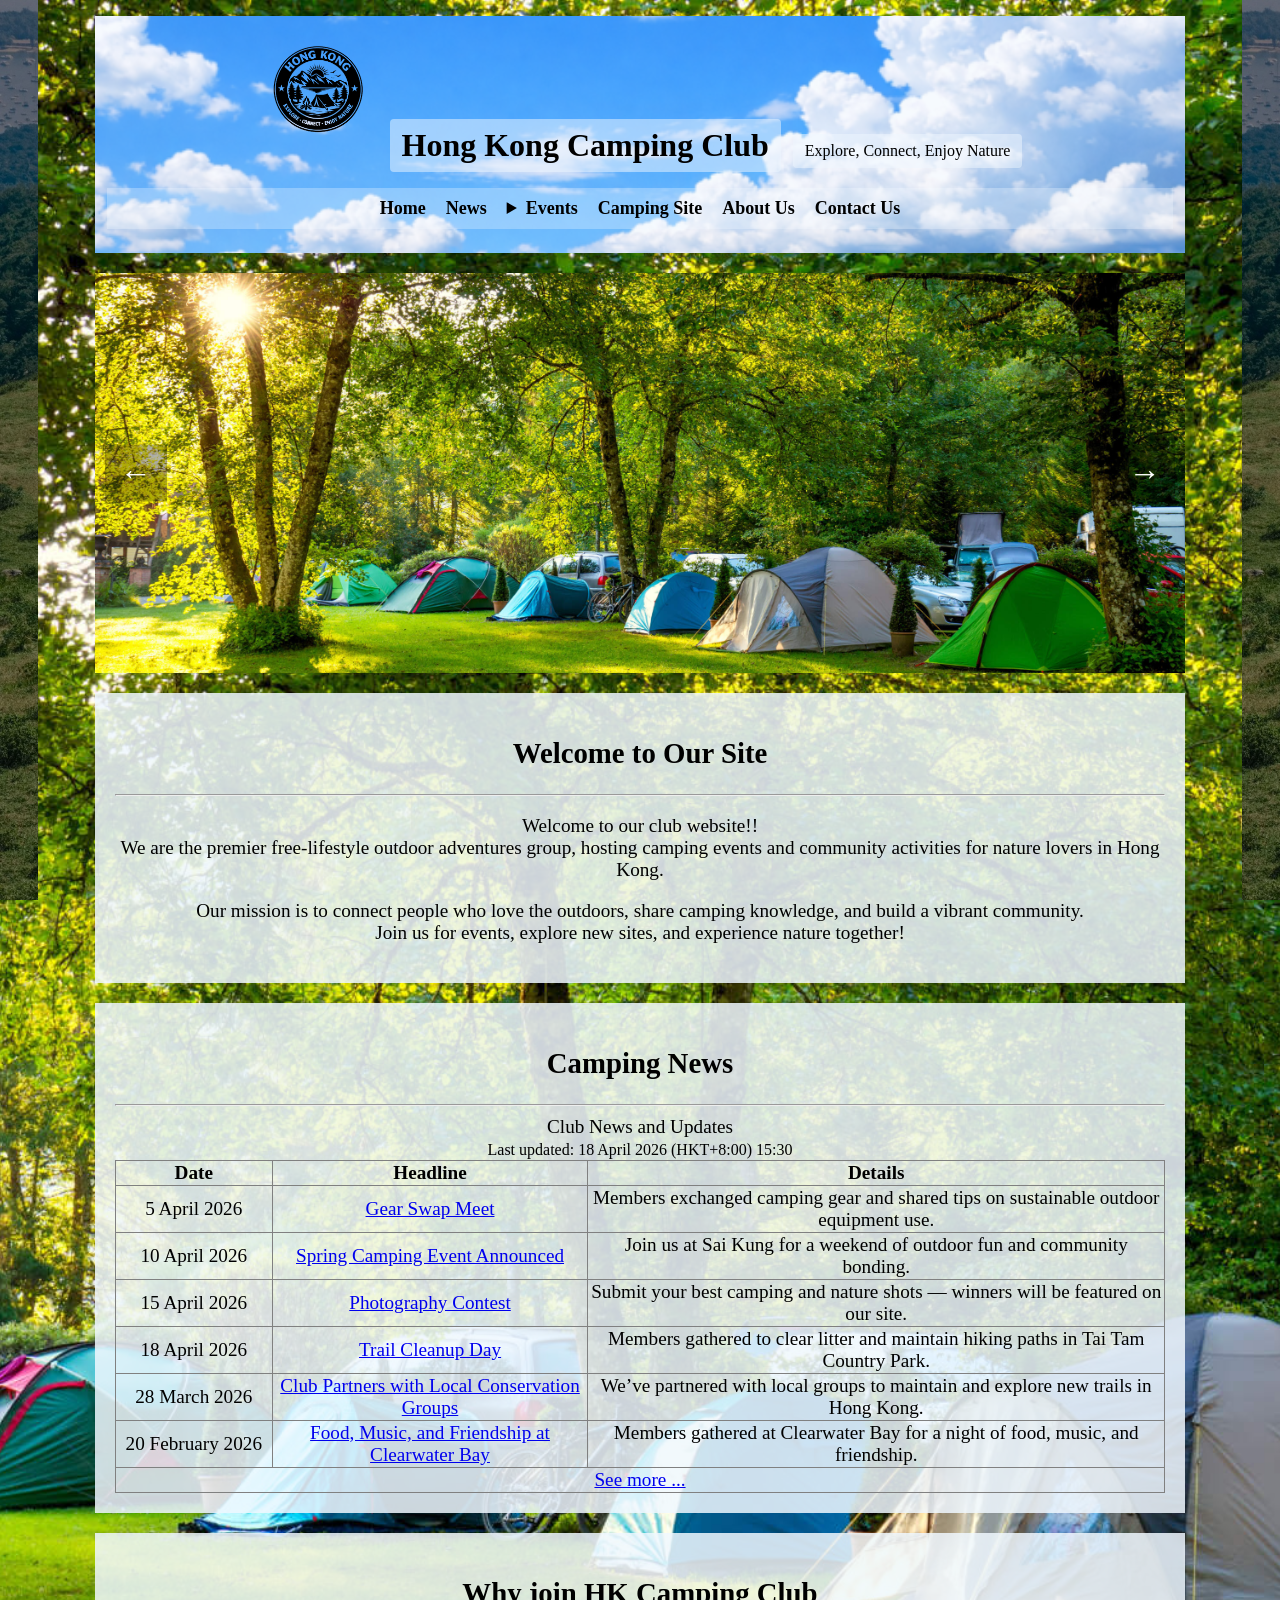
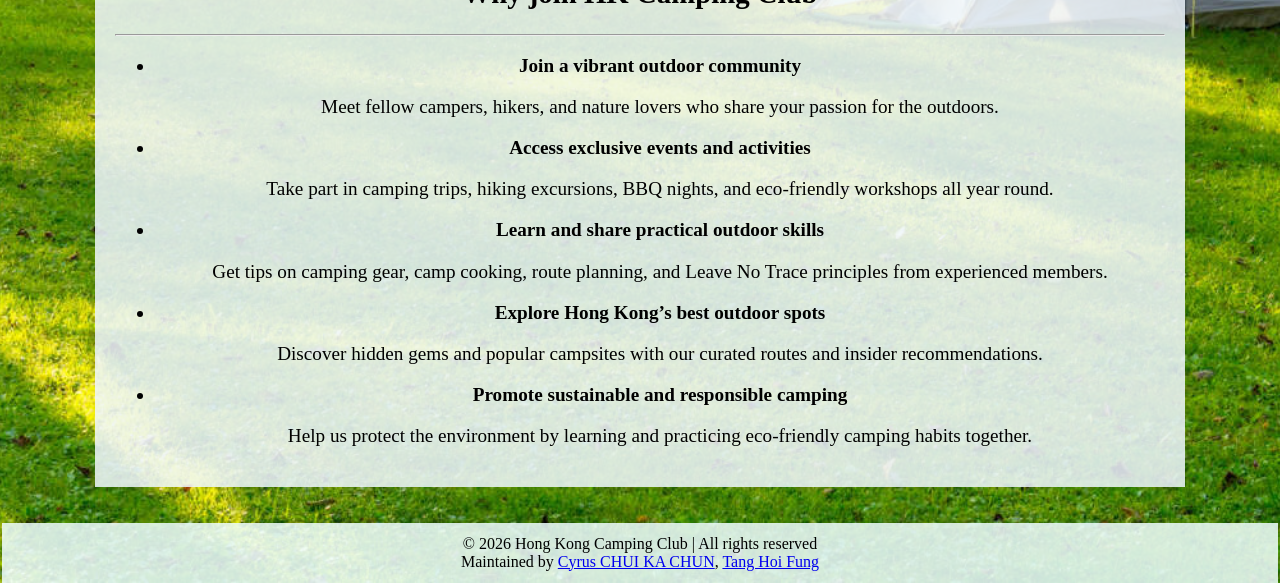
<file: index.html>
<!DOCTYPE html>
<html lang="en">
<head>
  <!--Set up the charter set using 'UTF-8' charters repository-->
  <meta charset="UTF-8" />  
  <!--
  Set up the viewport focusing to set up the website scale for the zoom-in and zoom-out;
  The width and the height are initialized as the width and the height of the device,
  and the initial scale are preseted to 1 as defult.
   -->
  <meta name="viewport" content="width=device-width, height=device-height, initial-scale=1" />
  <!--website author, desc., keywords, and title-->
  <meta name="author" content="CHUI KA CHUN, TANG HOI FUNG" />
  <meta name="description" content="HK Camping Club — Outdoor adventures, camping events, and community activities for nature lovers in Hong Kong." />
  <meta name="keywords" content="camping club, outdoor, Hong Kong, adventures, events, nature" />
  <title>HK Camping Club</title>
  <!--stylesheets linking-->
  <link rel="stylesheet" href="styles/main.css">
</head>
<body>
  <nav class="LHSnav" aria-label="Left sidebar navigation"></nav> <!--setup left hand side backdrop canva-->
  <!--page contents-->
  <main class="content">
    <header class="siteheader">
      <img src="images/logo.png" alt="Hong Kong Cmaping Club" 
      width="12%" height="10%" onclick="window.location.reload()" 
      title="Hong Kong Camping Club">
      <h1 id="sitetitle">Hong Kong Camping Club</h1>
      <div id="siteslogan">Explore, Connect, Enjoy Nature</div>
      <!--Website menu guide-->
      <nav class="guide" aria-label="Main site navigation">
        <ul>
          <li><a href="index.html">Home</a></li>
          <li><a href="news.html">News</a></li>
          <li>
            <details class="dropdown-menu">
              <summary id="dropdown-menu-tag"><a href="events.html">Events</a></summary>
              <ul>
                <li><a href="events.html">Triva for Travel &amp; Our Events</a></li>
                <li><a href="registration.html">Join Event</a></li>
              </ul>
            </details>
          </li>
          <li><a href="campsite.html">Camping Site</a></li>
          <li><a href="about.html">About Us</a></li>
          <li><a href="contact.html">Contact Us</a></li>
        </ul>
      </nav>
    </header>
    <!--slider is used to display photos in rotation-->
    <section class="slider" aria-label="Photo slider">
      <div class="slider-images">
        <img src="images/campsite.jpg" alt="Campsite view at sunset" class="active" />
        <img src="images/campsite2.jpg" alt="Campfire gathering at night" />
        <img src="images/campsite3.jpg" alt="Morning view of tents in forest" />
        <img src="images/campsite4.jpg" alt="Mountainside Campsite view 1" />
        <img src="images/campsite5.jpg" alt="Densely populated campsite" />
        <img src="images/campsite6.jpg" alt="Mountainside Campsite view 2" />
      </div>
      <div class="slider-controls" aria-label="Image slider controls">
        <button class="prev" aria-label="Previous image">&larr;</button>
        <button class="next" aria-label="Next image">&rarr;</button>
      </div>
    </section>
    <!--welcome section-->
    <section class="welcome">
      <h2 id="sect1-h1">Welcome to Our Site</h2>
      <hr>
      <p>Welcome to our club website!! <br> 
        We are the premier free-lifestyle outdoor adventures group, hosting camping events and
         community activities for nature lovers in Hong Kong.
      </p>
      <p>
        Our mission is to connect people who love the outdoors, share camping knowledge,
        and build a vibrant community. <br> Join us for events, explore new sites, and
        experience nature together!
      </p>
    </section>
    <!--news-->
    <section class="news">
      <h2 id="sect2-h1">Camping News</h2>
      <hr>
      <caption>Club News and Updates <br><small>Last updated: 18 April 2026 (HKT+8:00) 15:30</small></caption>
      <table border="1px">
        <thead>
          <tr>
            <th width="15%">Date</th>
            <th width="30%">Headline</th>
            <th width="55%">Details</th>
          </tr>
        </thead>
        <tbody>
          <tr id="news-apr05">
            <td>5 April 2026</td>
            <td><a href="news.html#news-apr05">Gear Swap Meet</a></td>
            <td>Members exchanged camping gear and shared tips on sustainable outdoor equipment use.</td>
          </tr>
          <tr id="news-apr10">
            <td>10 April 2026</td>
            <td><a href="news.html#news-apr10">Spring Camping Event Announced</a></td>
            <td>Join us at Sai Kung for a weekend of outdoor fun and community bonding.</td>
          </tr>
          <tr id="news-apr15">
            <td>15 April 2026</td>
            <td><a href="news.html#news-apr15">Photography Contest</a></td>
            <td>Submit your best camping and nature shots — winners will be featured on our site.</td>
          </tr>
          <tr id="news-apr18">
            <td>18 April 2026</td>
            <td><a href="news.html#news-apr18">Trail Cleanup Day</a></td>
            <td>Members gathered to clear litter and maintain hiking paths in Tai Tam Country Park.</td>
          </tr>
          <tr id="news-mar28">
            <td>28 March 2026</td>
            <td><a href="news.html#news-mar28">Club Partners with Local Conservation Groups</a></td>
            <td>We’ve partnered with local groups to maintain and explore new trails in Hong Kong.</td>
          </tr>
          <tr id="news-feb20">
            <td>20 February 2026</td>
            <td><a href="news.html#news-feb20">Food, Music, and Friendship at Clearwater Bay</a></td>
            <td>Members gathered at Clearwater Bay for a night of food, music, and friendship.</td>
          </tr>
          <tr>
            <td colspan="3"><a href="news.html">See more ...</a></td>
          </tr>
        </tbody>
      </table>
    </section>
    <section class="reason">
      <h2 id="sect3-h1">Why join HK Camping Club</h2>
      <hr>
      <ul>
        <li>
          <strong>Join a vibrant outdoor community</strong>
          <p>Meet fellow campers, hikers, and nature lovers who share your passion for the outdoors.</p>
        </li>
        <li>
          <strong>Access exclusive events and activities</strong>
          <p>Take part in camping trips, hiking excursions, BBQ nights, and eco-friendly workshops all year round.</p>
        </li>
        <li>
          <strong>Learn and share practical outdoor skills</strong>
          <p>Get tips on camping gear, camp cooking, route planning, and Leave No Trace principles from experienced members.</p>
        </li>
        <li>
          <strong>Explore Hong Kong’s best outdoor spots</strong>
          <p>Discover hidden gems and popular campsites with our curated routes and insider recommendations.</p>
        </li>
        <li>
          <strong>Promote sustainable and responsible camping</strong>
          <p>Help us protect the environment by learning and practicing eco-friendly camping habits together.</p>
        </li>
      </ul>
    </section>
  </main>
  <nav class="RHSnav" aria-label="Right sidebar navigation"></nav> <!--setup right hand side backdrop canva-->
  <footer>
    &copy; 2026 Hong Kong Camping Club | All rights reserved<br>
    Maintained by
    <a href="https://github.com/cyruschuikc">Cyrus CHUI KA CHUN</a>,
    <a href="https://github.com/VTC-stu250476749">Tang Hoi Fung</a>
  </footer>
  <!-- Defer script for performance -->
  <script src="javascript/slider1.js" defer></script>
  <script src="javascript/dropdown.js"></script>
</body>
</html>
</file>
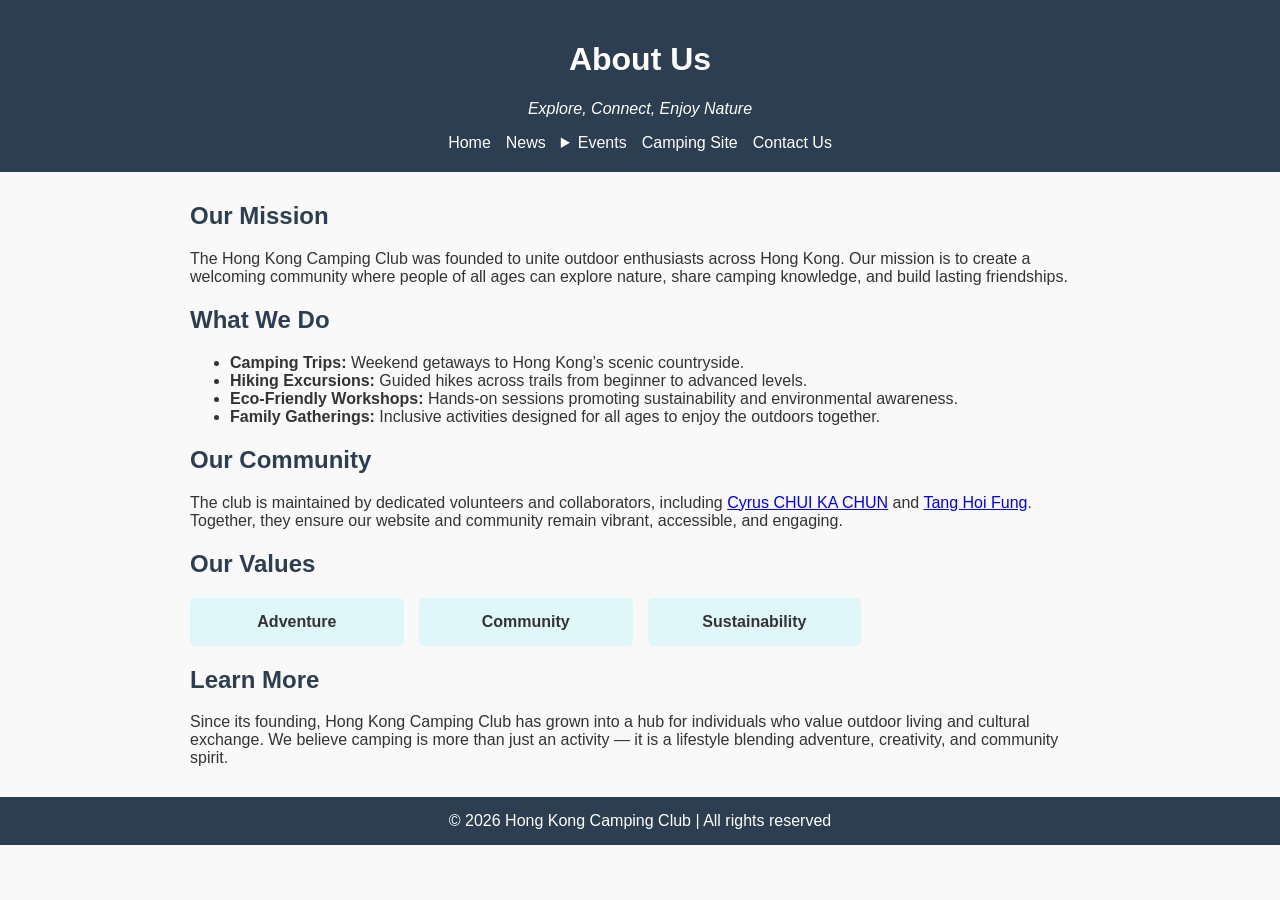
<file: about.html>
<!DOCTYPE html>
<html lang="en">
<head>
  <meta charset="UTF-8"/>
  <meta name="viewport" content="width=device-width, initial-scale=1.0"/>
  <title>About Us - HK Camping Club</title>
  <link rel="stylesheet" href="styles/about.css"/>
</head>
<body>
  <header class="siteheader">
    <h1>About Us</h1>
    <p class="slogan">Explore, Connect, Enjoy Nature</p>
    <nav class="guide">
      <ul>
        <li><a href="index.html">Home</a></li>
        <li><a href="news.html">News</a></li>
        <details class="dropdown-menu">
              <summary id="dropdown-menu-tag"><a href="events.html">Events</a></summary>
              <ul>
                <li><a href="events.html">Triva for Travel &amp; Our Events</a></li>
                <li><a href="registration.html">Join Event</a></li>
              </ul>
            </details>
        <li><a href="campsite.html">Camping Site</a></li>
        <li><a href="contact.html">Contact Us</a></li>
      </ul>
    </nav>
  </header>

  <main class="about-content">
    <section class="mission">
      <h2>Our Mission</h2>
      <p>
        The Hong Kong Camping Club was founded to unite outdoor enthusiasts across Hong Kong.
        Our mission is to create a welcoming community where people of all ages can explore nature,
        share camping knowledge, and build lasting friendships.
      </p>
    </section>

    <section class="activities">
      <h2>What We Do</h2>
      <ul>
        <li><strong>Camping Trips:</strong> Weekend getaways to Hong Kong’s scenic countryside.</li>
        <li><strong>Hiking Excursions:</strong> Guided hikes across trails from beginner to advanced levels.</li>
        <li><strong>Eco-Friendly Workshops:</strong> Hands-on sessions promoting sustainability and environmental awareness.</li>
        <li><strong>Family Gatherings:</strong> Inclusive activities designed for all ages to enjoy the outdoors together.</li>
      </ul>
    </section>

    <section class="community">
      <h2>Our Community</h2>
      <p>
        The club is maintained by dedicated volunteers and collaborators, including
        <a href="https://github.com/cyruschuikc">Cyrus CHUI KA CHUN</a> and
        <a href="https://github.com/VTC-stu250476749">Tang Hoi Fung</a>.
        Together, they ensure our website and community remain vibrant, accessible, and engaging.
      </p>
    </section>

    <section class="values">
      <h2>Our Values</h2>
      <div class="values-grid">
        <div class="value-card">Adventure</div>
        <div class="value-card">Community</div>
        <div class="value-card">Sustainability</div>
        <div class="value-card">Inclusivity</div>
      </div>
    </section>

    <section class="learn-more">
      <h2>Learn More</h2>
      <p>
        Since its founding, Hong Kong Camping Club has grown into a hub for individuals who value
        outdoor living and cultural exchange. We believe camping is more than just an activity —
        it is a lifestyle blending adventure, creativity, and community spirit.
      </p>
    </section>
  </main>

  <footer>
    &copy; 2026 Hong Kong Camping Club | All rights reserved
  </footer>

  <script src="javascript/about.js" defer></script>
</body>
</html>
</file>
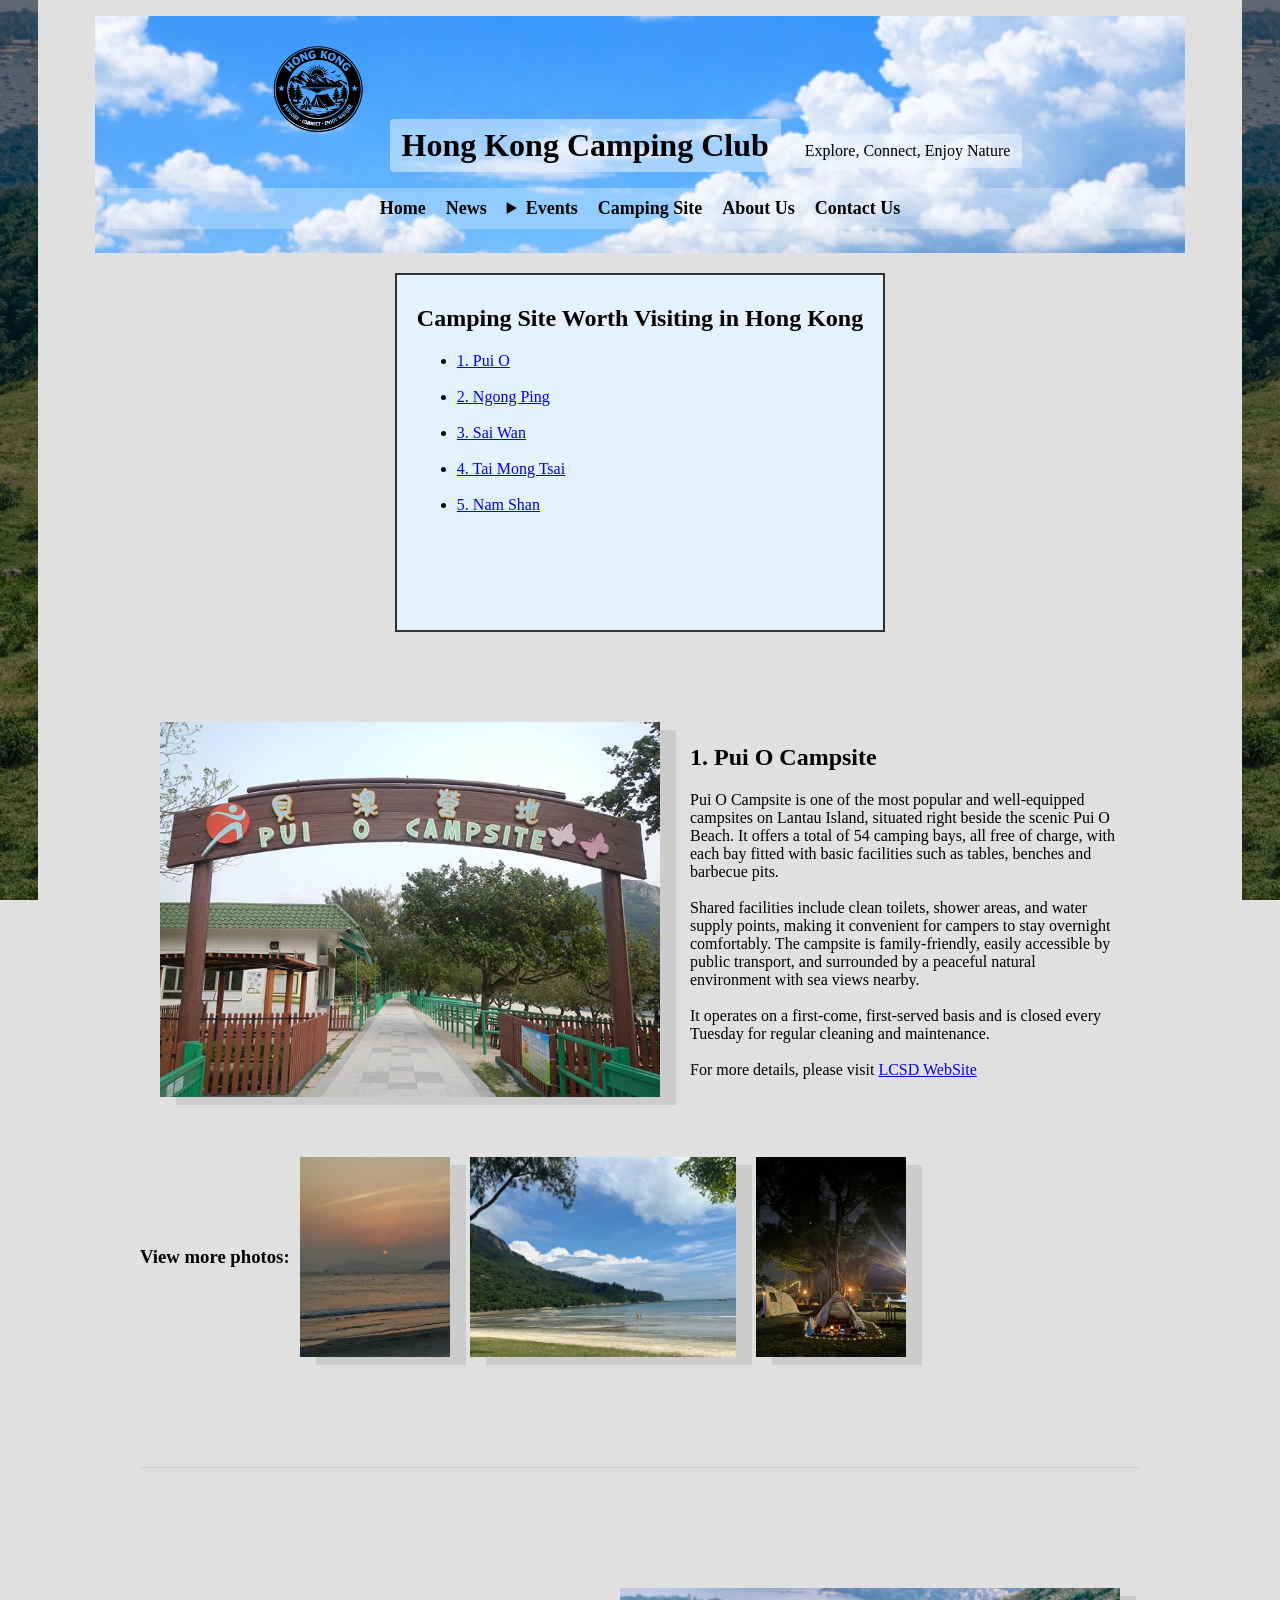
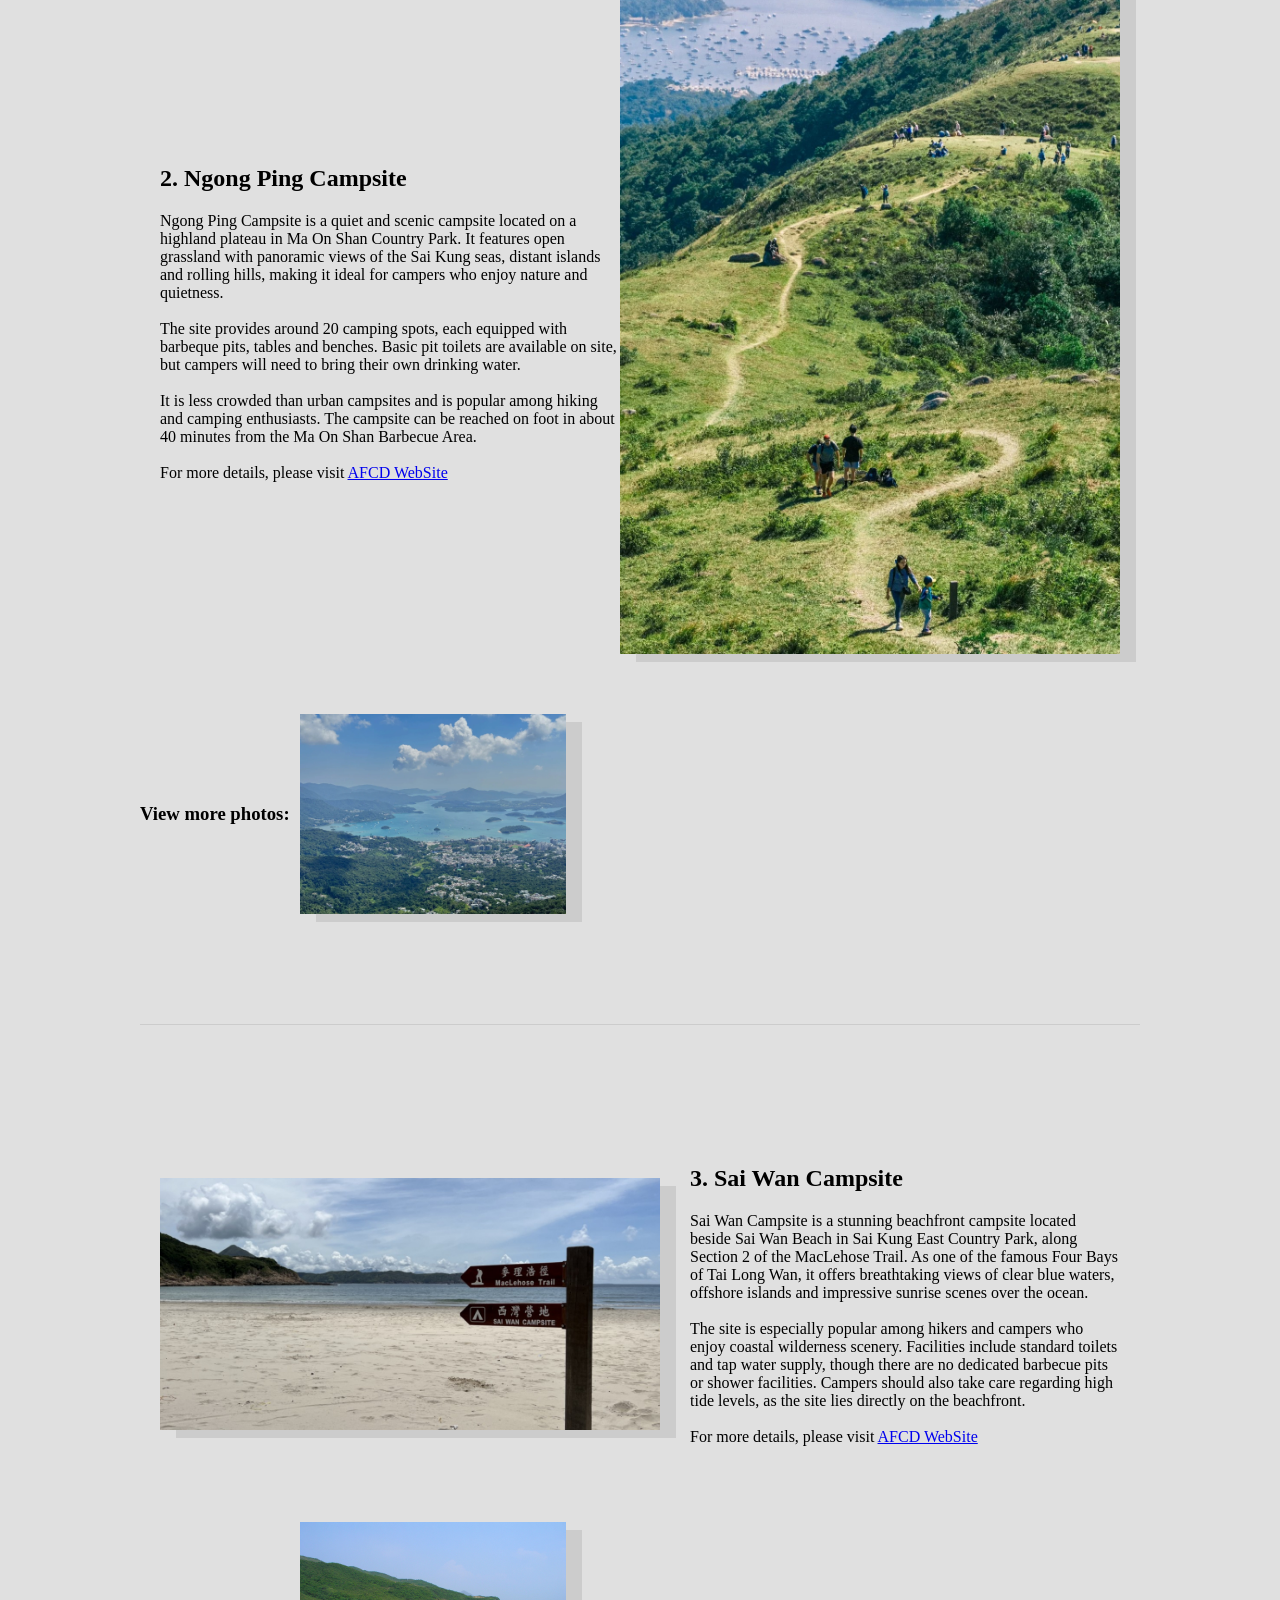
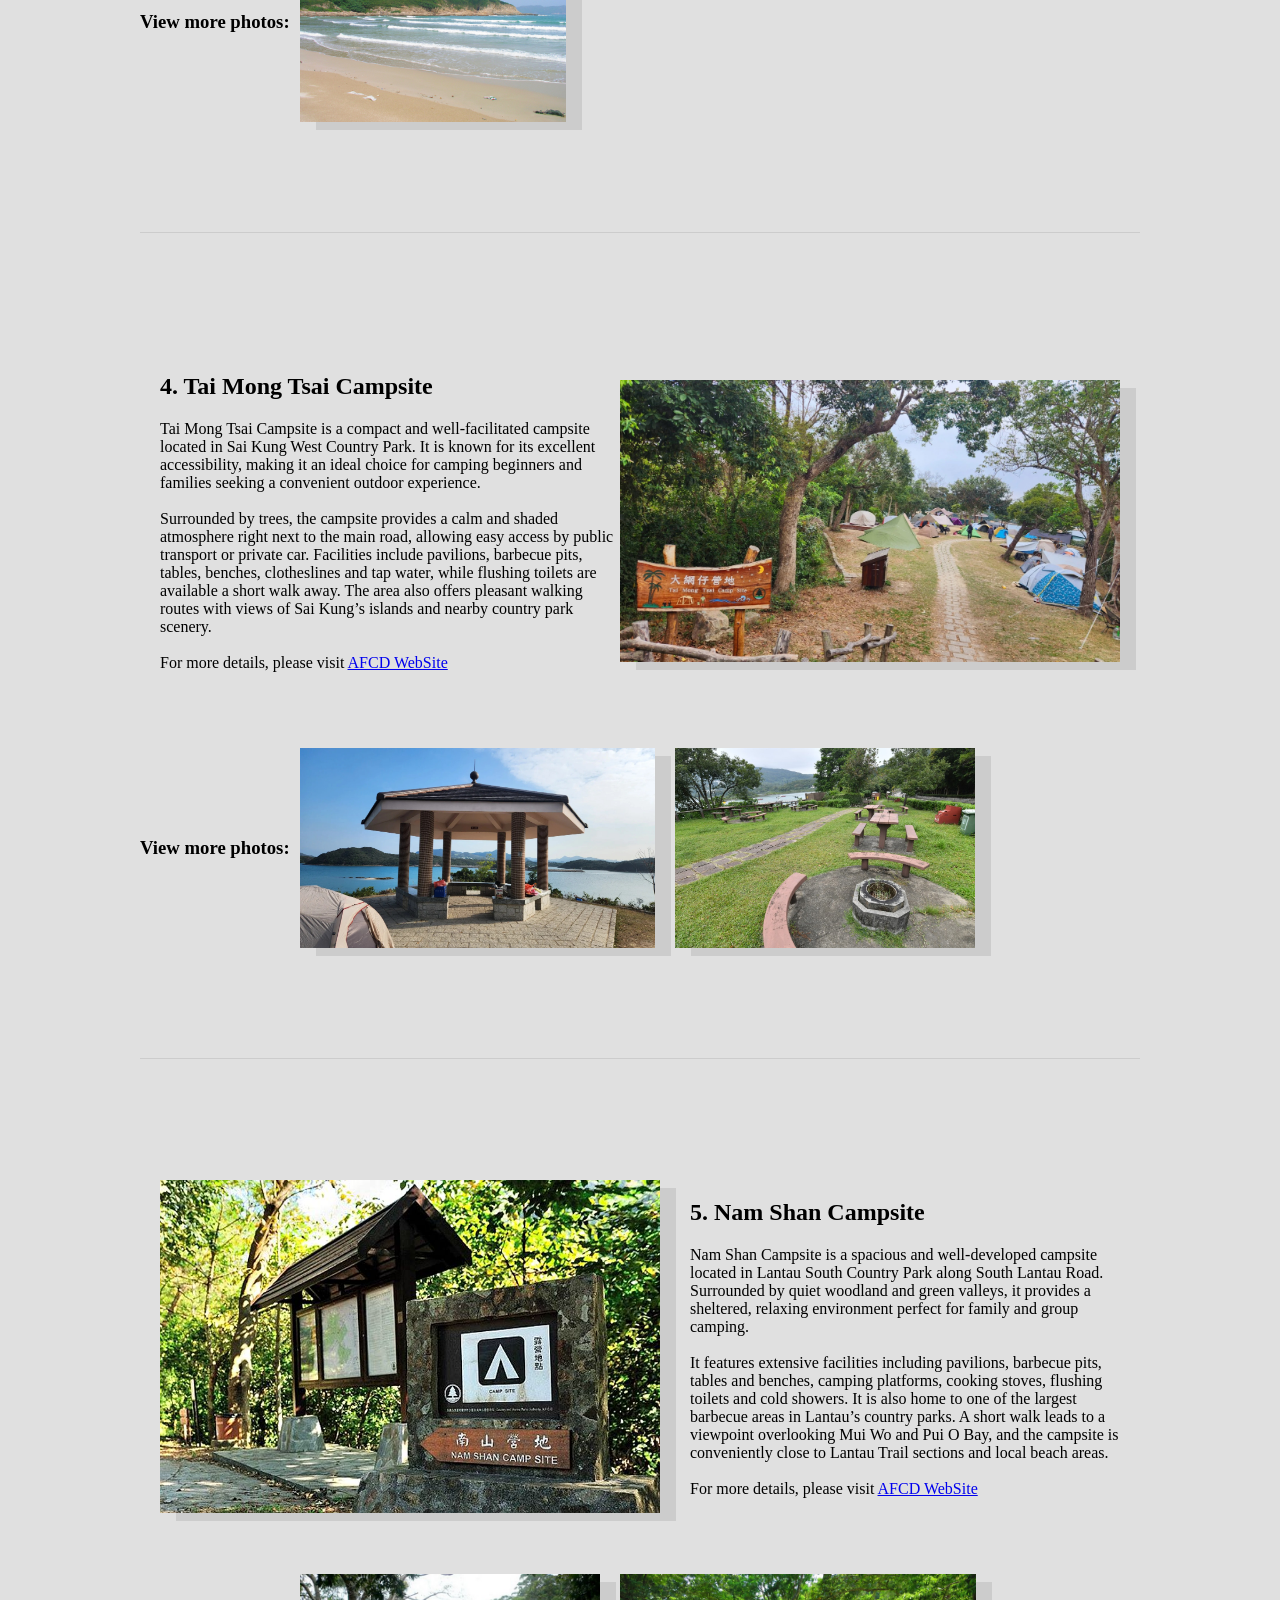
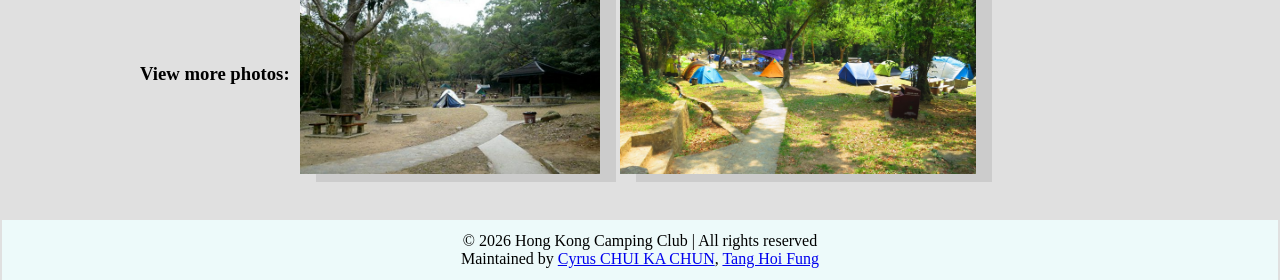
<file: campsite.html>
<!DOCTYPE html>
<html lang="en">

<head>
  <meta charset="UTF-8" />
  <meta name="viewport" content="width=device-width, initial-scale=1" />
  <meta name="author" content="[GitHub]cyruschuikc, [GitHub]VTC-stu250476749" />
  <meta name="description" content="HK Camping Club — Outdoor adventures, camping events, and community activities for nature lovers in Hong Kong." />
  <meta name="keywords" content="camping club, outdoor, Hong Kong, adventures, events, nature" />
  <title>HK Camping Club</title>

  <!-- Open Graph for SEO & Social Sharing -->
  <meta property="og:title" content="Hong Kong Camping Club" />
  <meta property="og:description" content="Outdoor adventures, camping events, and community activities for nature lovers in Hong Kong." />
  <meta property="og:image" content="images/campsite.jpg" />
  <meta property="og:type" content="website" />
  <meta property="og:url" content="https://yourdomain.com" />

  <!-- Favicon -->
  <link rel="icon" href="images/favicon.ico" type="image/x-icon" />

  <link rel="stylesheet" href="styles/campsite.css">
</head>

<body>
  <nav class="LHSnav" aria-label="Left sidebar navigation"></nav>
  <main class="content">
   <header class="siteheader">
      <img src="images/logo.png" alt="Hong Kong Cmaping Club" 
      width="12%" height="10%" onclick="window.location.reload()" 
      title="Hong Kong Camping Club">
      <h1 id="sitetitle">Hong Kong Camping Club</h1>
      <div id="siteslogan">Explore, Connect, Enjoy Nature</div>
      <!--Website menu guide-->
      <nav class="guide" aria-label="Main site navigation">
        <ul>
          <li><a href="index.html">Home</a></li>
          <li><a href="news.html">News</a></li>
          <li>
            <details class="dropdown-menu">
              <summary id="dropdown-menu-tag"><a href="events.html">Events</a></summary>
              <ul>
                <li><a href="events.html">Triva for Travel &amp; Our Events</a></li>
                <li><a href="registration.html">Join Event</a></li>
              </ul>
            </details>
          </li>
          <li><a href="campsite.html">Camping Site</a></li>
          <li><a href="about.html">About Us</a></li>
          <li><a href="contact.html">Contact Us</a></li>
        </ul>
      </nav>
    </header>
    <div class="table">
      <h2>Camping Site Worth Visiting in Hong Kong</h2>
      <ul>
      <li><a href="#PuiO">1. Pui O</a></li><br>
      <li><a href="#NgongPing">2. Ngong Ping</a></li><br>
      <li><a href="#SaiWan">3. Sai Wan</a></li><br>
      <li><a href="#TaiMongTsai">4. Tai Mong Tsai</a></li><br>
      <li><a href="#NamShan">5. Nam Shan</a></li>
      </ul>
      
    </div>

    <!--for full-size preview-->
    <div id="imageModal" class="modal">
      <!--close button-->
      <span class="close-modal">&times;</span>
      <!--display the clicked photo-->
      <img class="modal-content" id="modalImg">
    </div>

    <div class="campsite-container">
      <div class="section" id="PuiO">
        <img src="images/PuiO.jpg" class="left-img preview-img">
        <div class="text">
          <h2>1. Pui O Campsite</h2>
          <p>
            Pui O Campsite is one of the most popular and well‑equipped campsites on Lantau Island, situated right beside the scenic Pui O Beach. It offers a total of 54 camping bays, all free of charge, with each bay fitted with basic facilities such as tables, benches and barbecue pits.
            <br><br>Shared facilities include clean toilets, shower areas, and water supply points, making it convenient for campers to stay overnight comfortably. The campsite is family‑friendly, easily accessible by public transport, and surrounded by a peaceful natural environment with sea views nearby.
            <br><br>It operates on a first‑come, first‑served basis and is closed every Tuesday for regular cleaning and maintenance.
            <br><br>For more details, please visit <a href="https://www.lcsd.gov.hk/en/camp/campsites/p_ng_po.html">LCSD WebSite</a>
          </p>
        </div>
      </div>
      <div class="moreImages">
        <h3>View more photos:</h3>
        <img src="images/PuiO2.jpg" class=" preview-img">
        <img src="images/PuiO3.jpg" class=" preview-img">
        <img src="images/PuiO4.jpg" class=" preview-img">
      </div>
      
      <hr>

      <div class="section reverse" id="NgongPing">
        <img src="images/NgongPing.jpg" class="right-img preview-img">
        <div class="text">
          <h2>2. Ngong Ping Campsite</h2>
          <p>Ngong Ping Campsite is a quiet and scenic campsite located on a highland plateau in Ma On Shan Country Park. It features open grassland with panoramic views of the Sai Kung seas, distant islands and rolling hills, making it ideal for campers who enjoy nature and quietness.
            <br><br>The site provides around 20 camping spots, each equipped with barbeque pits, tables and benches. Basic pit toilets are available on site, but campers will need to bring their own drinking water.
            <br><br>It is less crowded than urban campsites and is popular among hiking and camping enthusiasts. The campsite can be reached on foot in about 40 minutes from the Ma On Shan Barbecue Area.
            <br><br>For more details, please visit <a href="https://www.afcd.gov.hk/english/country/cou_vis/cou_vis_cam/cou_vis_cam_cam/cou_vis_cam_20_NgongPing.html">AFCD WebSite</a>
          </p>
        </div>
      </div>
      <div class="moreImages">
        <h3>View more photos:</h3>
        <img src="images/NgongPing2.jpg" class="preview-img">
      </div>
      
      <hr>

      <div class="section" id="SaiWan">
        <img src="images/SaiWan.jpg" class="left-img preview-img">
        <div class="text">
          <h2>3. Sai Wan Campsite</h2>
          <p>Sai Wan Campsite is a stunning beachfront campsite located beside Sai Wan Beach in Sai Kung East Country Park, along Section 2 of the MacLehose Trail. As one of the famous Four Bays of Tai Long Wan, it offers breathtaking views of clear blue waters, offshore islands and impressive sunrise scenes over the ocean.
            <br><br>The site is especially popular among hikers and campers who enjoy coastal wilderness scenery. Facilities include standard toilets and tap water supply, though there are no dedicated barbecue pits or shower facilities. Campers should also take care regarding high tide levels, as the site lies directly on the beachfront.
            <br><br>For more details, please visit <a href="https://www.afcd.gov.hk/english/country/cou_vis/cou_vis_cam/cou_vis_cam_cam/cou_vis_cam_13_SaiWan.html">AFCD WebSite</a>
        </div>
      </div>
      <div class="moreImages">
        <h3>View more photos:</h3>
        <img src="images/SaiWan2.jpg" class="preview-img">
      </div>
      
      <hr>

      <div class="section reverse" id="TaiMongTsai">
        <img src="images/TaiMongTsai.jpg" class="right-img preview-img">
        <div class="text">
          <h2>4. Tai Mong Tsai Campsite</h2>
          <p>Tai Mong Tsai Campsite is a compact and well-facilitated campsite located in Sai Kung West Country Park. It is known for its excellent accessibility, making it an ideal choice for camping beginners and families seeking a convenient outdoor experience.
            <br><br>Surrounded by trees, the campsite provides a calm and shaded atmosphere right next to the main road, allowing easy access by public transport or private car. Facilities include pavilions, barbecue pits, tables, benches, clotheslines and tap water, while flushing toilets are available a short walk away. The area also offers pleasant walking routes with views of Sai Kung’s islands and nearby country park scenery.
            <br><br>For more details, please visit <a href="https://www.afcd.gov.hk/english/country/cou_vis/cou_vis_cam/cou_vis_cam_cam/cou_vis_cam_41_TaiMongTsai1.html">AFCD WebSite</a>
          </p>
        </div>
      </div>
      <div class="moreImages">
        <h3>View more photos:</h3>
        <img src="images/TaiMongTsai2.jpg" class="preview-img">
        <img src="images/TaiMongTsai3.jpg" class="preview-img">
      </div>
      
      <hr>

      <div class="section" id="NamShan">
        <img src="images/NamShan.jpg" class="left-img preview-img">
        <div class="text">
          <h2>5. Nam Shan Campsite</h2>
          <p>Nam Shan Campsite is a spacious and well-developed campsite located in Lantau South Country Park along South Lantau Road. Surrounded by quiet woodland and green valleys, it provides a sheltered, relaxing environment perfect for family and group camping.
            <br><br>It features extensive facilities including pavilions, barbecue pits, tables and benches, camping platforms, cooking stoves, flushing toilets and cold showers. It is also home to one of the largest barbecue areas in Lantau’s country parks. A short walk leads to a viewpoint overlooking Mui Wo and Pui O Bay, and the campsite is conveniently close to Lantau Trail sections and local beach areas.
            <br><br>For more details, please visit <a href="https://www.afcd.gov.hk/english/country/cou_vis/cou_vis_cam/cou_vis_cam_cam/cou_vis_cam_27_NamShan.html">AFCD WebSite</a>
          </p>
        </div>
      </div>
      <div class="moreImages">
        <h3>View more photos:</h3>
        <img src="images/NamShan2.jpg" class=" preview-img">
        <img src="images/NamShan3.JPG" class=" preview-img">
      </div>
    </div>
  </main>

  <nav class="RHSnav" aria-label="Right sidebar navigation"></nav>
  <footer>
    &copy; 2026 Hong Kong Camping Club | All rights reserved<br>
    Maintained by
    <a href="https://github.com/cyruschuikc">Cyrus CHUI KA CHUN</a>,
    <a href="https://github.com/VTC-stu250476749">Tang Hoi Fung</a>
  </footer>
  <script src="javascript/campsite.js"></script>
</body>

</html>
</file>
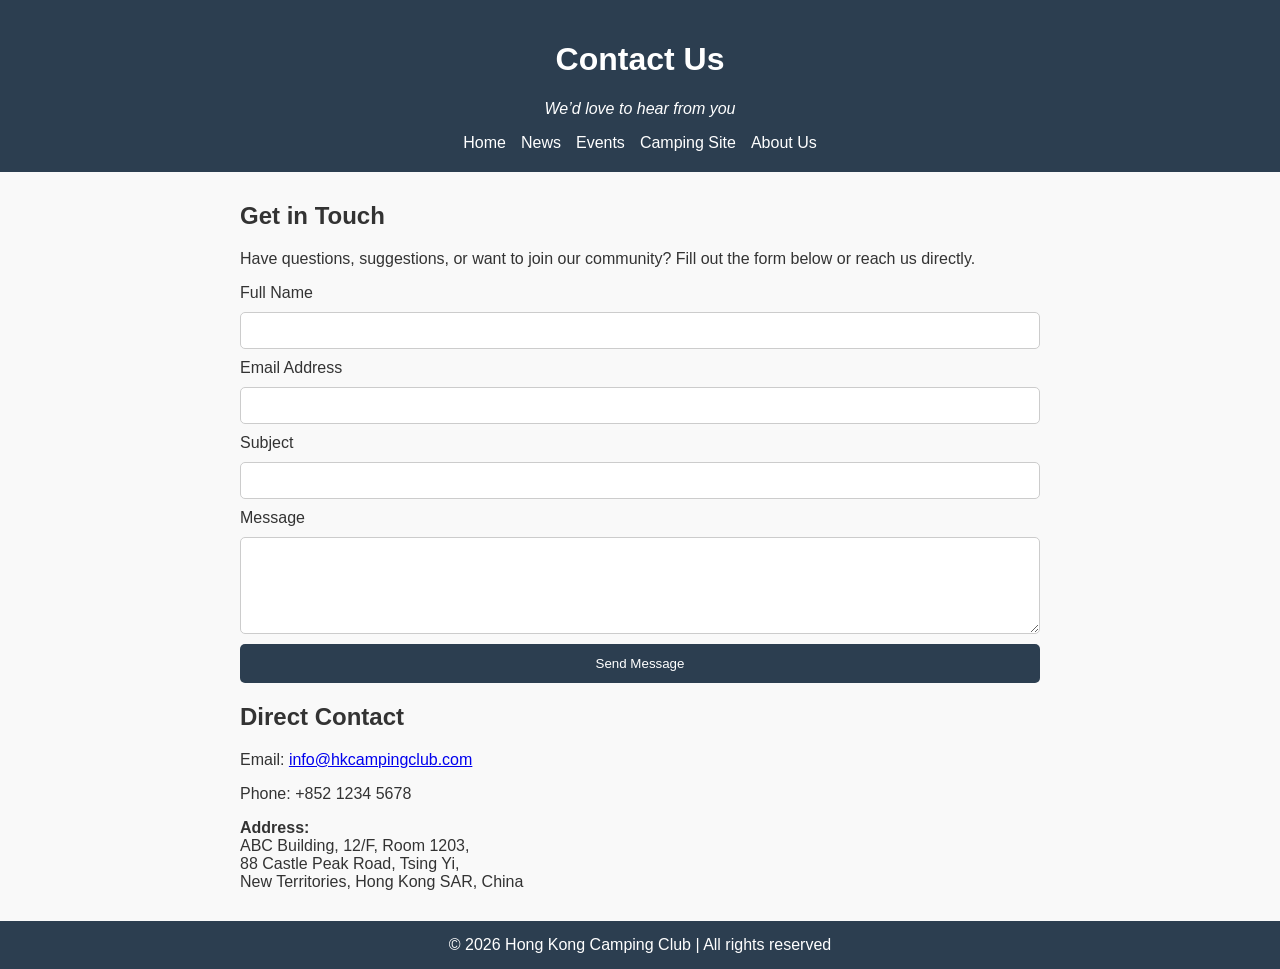
<file: contact.html>
<!DOCTYPE html>
<html lang="en">
<head>
  <meta charset="UTF-8"/>
  <meta name="viewport" content="width=device-width, initial-scale=1.0"/>
  <title>Contact Us - HK Camping Club</title>
  <link rel="stylesheet" href="styles/contact.css"/>
</head>
<body>
  <header class="siteheader">
    <h1>Contact Us</h1>
    <p class="slogan">We’d love to hear from you</p>
    <nav class="guide">
      <ul>
        <li><a href="index.html">Home</a></li>
        <li><a href="news.html">News</a></li>
        <li><a href="events.html">Events</a></li>
        <li><a href="campsite.html">Camping Site</a></li>
        <li><a href="about.html">About Us</a></li>
      </ul>
    </nav>
  </header>

  <main class="contact-content">
    <section class="intro">
      <h2>Get in Touch</h2>
      <p>
        Have questions, suggestions, or want to join our community? Fill out the form below or reach us directly.
      </p>
    </section>

    <section class="contact-form">
      <form id="contactForm">
        <label for="name">Full Name</label>
        <input type="text" id="name" name="name" required/>

        <label for="email">Email Address</label>
        <input type="email" id="email" name="email" required/>

        <label for="subject">Subject</label>
        <input type="text" id="subject" name="subject" required/>

        <label for="message">Message</label>
        <textarea id="message" name="message" rows="5" required></textarea>

        <button type="submit">Send Message</button>
      </form>
      <div id="formResponse"></div>
    </section>

    <section class="direct-contact">
      <h2>Direct Contact</h2>
      <p>Email: <a href="mailto:info@hkcampingclub.com">info@hkcampingclub.com</a></p>
      <p>Phone: +852 1234 5678</p>
      <div class="address-block">
  <p><strong>Address:</strong><br> ABC Building, 12/F, Room 1203,<br>
  88 Castle Peak Road, Tsing Yi,<br>
  New Territories, Hong Kong SAR, China</p>
</div>
    </section>
  </main>

  <footer>
    &copy; 2026 Hong Kong Camping Club | All rights reserved
  </footer>

  <script src="javascript/contact.js" defer></script>
</body>
</html>
</file>
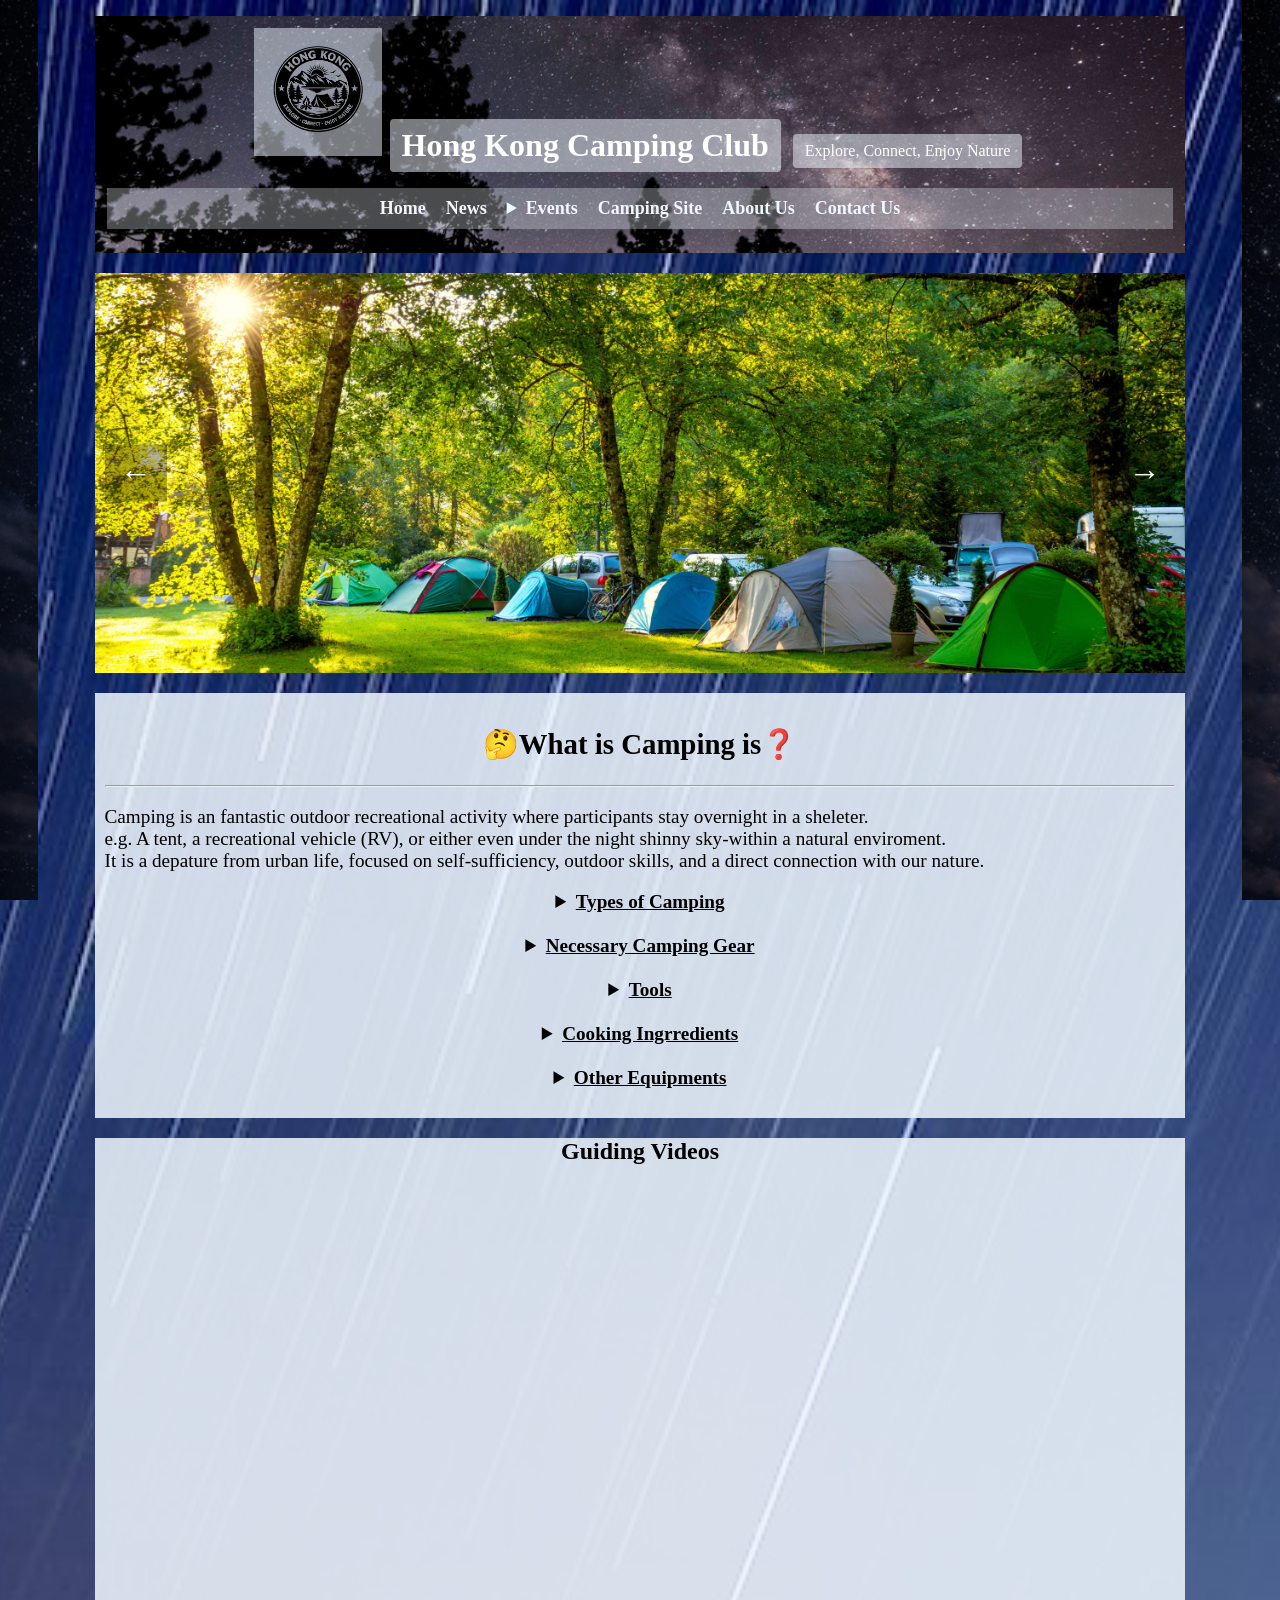
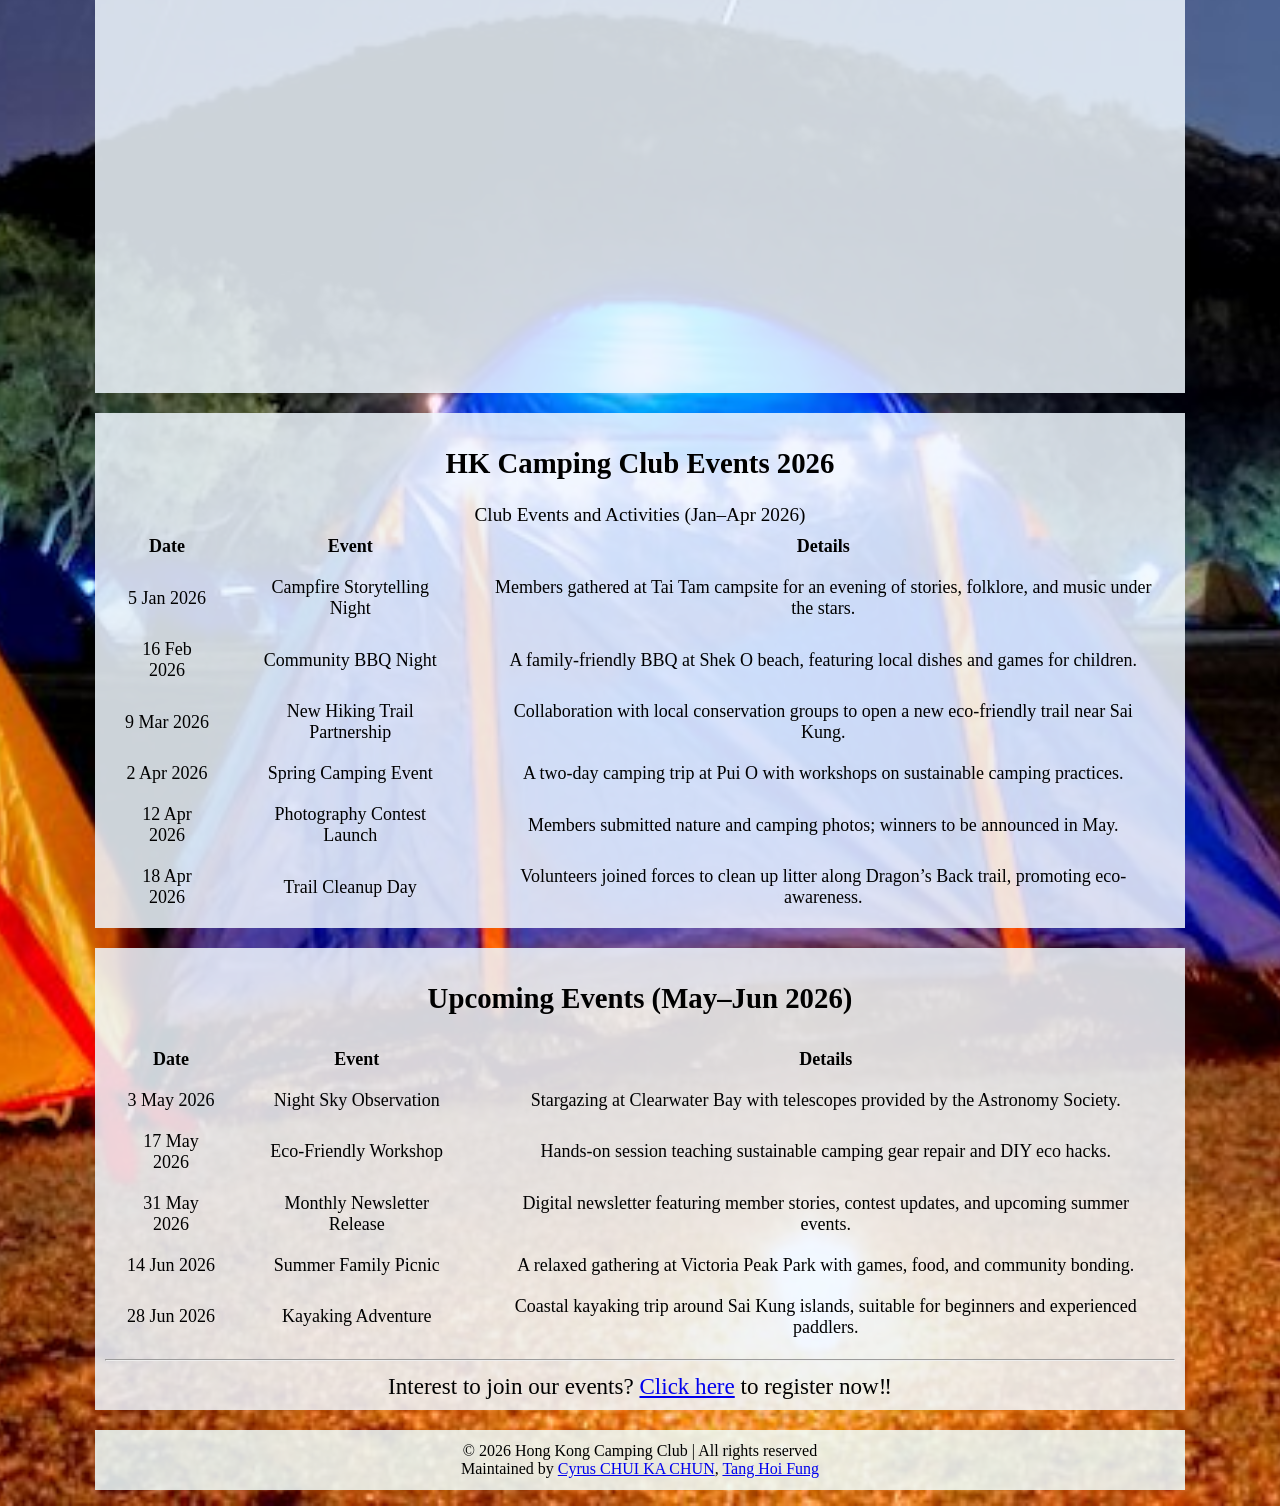
<file: events.html>
<!DOCTYPE html>
<html lang="en">
<head>
  <!--Set up the charter set using 'UTF-8' charters repository-->
  <meta charset="UTF-8" />  
  <!--
  Set up the viewport focusing to set up the website scale for the zoom-in and zoom-out;
  The width and the height are initialized as the width and the height of the device,
  and the initial scale are preseted to 1 as defult.
   -->
  <meta name="viewport" content="width=device-width, height=device-height, initial-scale=1" />
  <!--website author, desc., keywords, and title-->
  <meta name="author" content="CHUI KA CHUN, TANG HOI FUNG" />
  <meta name="description" content="HK Camping Club — Outdoor adventures, camping events, and community activities for nature lovers in Hong Kong." />
  <meta name="keywords" content="camping club, outdoor, Hong Kong, adventures, events, nature" />
  <title>HK Camping Club</title>
  <!--stylesheets linking-->
  <link rel="stylesheet" href="styles/events.css">
</head>
<body>
  <nav class="LHSnav" aria-label="Left sidebar navigation"></nav> <!--setup left hand side backdrop canva-->
  <!--page contents-->
  <main class="content">
    <header class="siteheader">
      <img src="images/logo.png" alt="Hong Kong Cmaping Club" 
      width="12%" height="10%" onclick="window.location.reload()" 
      title="Hong Kong Camping Club" style="background-color: rgba(240, 248, 255, 0.5);">
      <h1 id="sitetitle">Hong Kong Camping Club</h1>
      <div id="siteslogan">Explore, Connect, Enjoy Nature</div>
      <!--Website menu guide-->
      <nav class="guide" aria-label="Main site navigation">
        <ul>
          <li><a href="index.html" style="color: aliceblue;">Home</a></li>
          <li><a href="news.html" style="color: aliceblue;">News</a></li>
          <li>
            <details class="dropdown-menu" style="color: aliceblue;">
              <summary id="dropdown-menu-tag" style="color: aliceblue;"><a href="events.html" style="color: aliceblue;">Events</a></summary>
              <ul>
                <li><a href="events.html" style="color: aliceblue;">Triva for Travel &amp; Our Events</a></li>
                <li><a href="registration.html" style="color: aliceblue;">Join Event</a></li>
              </ul>
            </details>
          </li>
          <li><a href="campsite.html" style="color: aliceblue;">Camping Site</a></li>
          <li><a href="about.html" style="color: aliceblue;">About Us</a></li>
          <li><a href="contact.html" style="color: aliceblue;">Contact Us</a></li>
        </ul>
      </nav>
    </header>
    <!--slider is used to display photos in rotation-->
    <section class="slider" aria-label="Photo slider">
      <div class="slider-images">
        <img src="images/campsite.jpg" alt="Campsite view at sunset" class="active" />
        <img src="images/campsite2.jpg" alt="Campfire gathering at night" />
        <img src="images/campsite3.jpg" alt="Morning view of tents in forest" />
        <img src="images/campsite4.jpg" alt="Mountainside Campsite view 1" />
        <img src="images/campsite5.jpg" alt="Densely populated campsite" />
        <img src="images/campsite6.jpg" alt="Mountainside Campsite view 2" />
      </div>
      <div class="slider-controls" aria-label="Image slider controls">
        <button class="prev" aria-label="Previous image">&larr;</button>
        <button class="next" aria-label="Next image">&rarr;</button>
      </div>
    </section>
    <section class="intro">
      <h2 id="heading">🤔What is Camping is❓</h2>
      <hr>
      <p id="content">
        Camping is an fantastic outdoor recreational activity where participants stay overnight in a sheleter. <br>
        e.g. A tent, a recreational vehicle (RV), or either even under the night shinny sky-within a natural enviroment. <br>
        It is a depature from urban life, focused on self-sufficiency, outdoor skills, and a direct connection with our nature.
      <details>
        <summary><b><u>Types of Camping</u></b></summary>
        Your 'campEXP.' varies significantly depending on the Lv. of amenities and the method of travel:<br><br>
        <div class="table-container">
          <table border="1px" width="100%">
          <tr>
            <th width="20%">Type</th>
            <th width="50%">Desc.</th>
            <th width="20%">🔑Charteristic</th>
            <th width="10%">Beginner Recommended Lv.</th>
          </tr>
          <tr>
            <td>Tent Camp</td>
            <td>Classic; 😴Sleep in a portable fabric shelter at a designated campsite</td>
            <td>Focus on simplicity &amp; nature</td>
            <td>🌟🌟🌟🌟</td>
          </tr>
          <tr>
            <td>Backpacking</td>
            <td>Carrying all gear (e.g. Tent, Food, Water, etc.) in a pack while hiking into remote wilderness.</td>
            <td>High physical demand &amp; total isolation</td>
            <td>👾</td>
          </tr>
          <tr>
            <td>RV / Van Life</td>
            <td>Utilizing a motorhome / converted van equipped with beds & often kitchens / bathrooms.</td>
            <td>Mobility with home-like comforts</td>
            <td>⭐⭐⭐</td>
          </tr>
          <tr>
            <td>Glamping</td>
            <td>"Glamorous camping" involving pre-erected structures with luxury beds, power, and high-end decor</td>
            <td>Resort-style comfort in a wide setting</td>
            <td>🌟🌟🌟🌟🌟</td>
          </tr>
          <tr>
            <td>Dispersed Camping</td>
            <td>Camping on public lands outside of designated campgrounds</td>
            <td>No amenities (no toilets, water, or trash bins)</td>
            <td>✨✨</td>
          </tr>
          <tr>
            <td>Wild Camp</td>
            <td>Camping in natural, undeveloped ares (forests, riverbanks) without facilities</td>
            <td>Total freedom &amp; raw nature</td>
            <td>💀☠️👻</td>
          </tr>
        </table>
        </div>
      </details>
      <br>
      <details>
        <summary><b><u>Necessary Camping Gear</u></b></summary>
        <div class="table-container">
          <table border="1px" width="100%">
            <tr>
              <td>Camping Bag</td>
              <td>Personal clothing (stock depens on days of the camp during - 1)</td>
              <td>Winter clothing</td>
              <td>Soft/Airy Pillow</td>
              <td>Mat</td>
            </tr>
            <tr>
              <td>Sleeping Bag</td>
              <td>Toiletries</td>
              <td>Cooking ingredients</td>
              <td>Water bottle</td>
              <td>tableware</td>
            </tr>
            <tr>
              <td>Tent</td>
              <td>Sky Canopy</td>
              <td>Camp nail</td>
            </tr>
          </table>
        </div>
        </details>
        <br>
        <details>
          <summary><b><u>Tools</u></b></summary>
          <div class="table-container">
            <table border="1px" width="100%">
            <tr>
              <td>Flashlight</td>
              <td>Multi-purpose folding knife</td>
              <td>Backup Battery</td>
              <td>Compass</td>
              <td>Camping &amp; Hiking Map</td>
            </tr>
            <tr>
              <td>First aid kit</td>
              <td>Camping Lanterns</td>
              <td>Head/Waist Lights</td>
              <td>Rope rolls (1 part hemp + 1 part cotton)</td>
              <td>Lightweight rubber mallet</td>
            </tr>
          </table>
          </div>
          ※Note: First aid kit is use for save several vital products, and prepare with material shortage, accidentally separted, or either injuried. <br>
          First aid kit, even Your campEXP have so many, should also to prepare once while survival in a crisis.
          <a href="docs/first_aid_pack.docx" download>Download First Aid Packet Products Listing</a>
        </details>
        <br>
        <details>
          <summary><b><u>Cooking Ingrredients</u></b></summary>
          <div class="table-container">
            <table border="1px" width="100%">
            <tr>
              <td>Cookware Set</td>
              <td>Camping Stoves(1/2 High Mounttain Air/Normal + 1 reserve)</td>
              <td>Fuel Tank</td>
              <td>Plastic cutting board</td>
              <td>Sanitary Ware</td>
            </tr>
          </table>
          </div>
        </details>
        <br>
        <details>
          <summary><b><u>Other Equipments</u></b></summary>
          <div class="table-container">
            <table border="1px" width="100%">
            <tr>
              <td>Plastic Pack</td>
              <td>Individual Medicament</td>
              <td>Charger</td>
              <td>whistle</td>
              <td>walkie-talkie</td>
            </tr>
          </table>
          </div>
        </details>
      </details>
      </p>
    </section>
    <section class="videos">
      <h2>Guiding Videos</h2>
      <iframe width="400" height="400" src="https://www.youtube.com/embed/jBDido6uX9k" title="YouTube video player" frameborder="0" allow="accelerometer; autoplay; clipboard-write; encrypted-media; gyroscope; picture-in-picture" allowfullscreen>
      </iframe>
      <iframe width="400" height="400" src="https://www.youtube.com/embed/GrCrmBz6fBA" title="YouTube video player" frameborder="0" allow="accelerometer; autoplay; clipboard-write; encrypted-media; gyroscope; picture-in-picture" allowfullscreen>
      </iframe>
      <iframe width="400" height="400" src="https://www.youtube.com/embed/VIrHPX9IX0M" title="YouTube video player" frameborder="0" allow="accelerometer; autoplay; clipboard-write; encrypted-media; gyroscope; picture-in-picture" allowfullscreen>
      </iframe>
    </section>
    <section class="events">
      <h2>HK Camping Club Events 2026</h2>
      <div class="table-container">
        <table>
        <caption>Club Events and Activities (Jan–Apr 2026)</caption>
        <thead>
          <tr>
            <th>Date</th>
            <th>Event</th>
            <th>Details</th>
          </tr>
        </thead>
        <tbody>
          <tr>
            <td>5 Jan 2026</td>
            <td>Campfire Storytelling Night</td>
            <td>
              Members gathered at Tai Tam campsite for an evening of stories, folklore, and music under the stars.
            </td>
          </tr>
          <tr>
            <td>16 Feb 2026</td>
            <td>Community BBQ Night</td>
            <td>
              A family-friendly BBQ at Shek O beach, featuring local dishes and games for children.
            </td>
          </tr>
          <tr>
            <td>9 Mar 2026</td>
            <td>New Hiking Trail Partnership</td>
            <td>
              Collaboration with local conservation groups to open a new eco-friendly trail near Sai Kung.
            </td>
          </tr>
          <tr>
            <td>2 Apr 2026</td>
            <td>Spring Camping Event</td>
            <td>
              A two-day camping trip at Pui O with workshops on sustainable camping practices.
            </td>
          </tr>
          <tr>
            <td>12 Apr 2026</td>
            <td>Photography Contest Launch</td>
            <td>
              Members submitted nature and camping photos; winners to be announced in May.
            </td>
          </tr>
          <tr>
            <td>18 Apr 2026</td>
            <td>Trail Cleanup Day</td>
            <td>
              Volunteers joined forces to clean up litter along Dragon’s Back trail, promoting eco-awareness.
            </td>
          </tr>
        </tbody>
      </table>
      </div>
    </section>
    <section class="upcoming">
      <h2>Upcoming Events (May–Jun 2026)</h2>
      <div class="table-container">
        <table>
        <thead>
          <tr>
            <th>Date</th>
            <th>Event</th>
            <th>Details</th>
          </tr>
        </thead>
        <tbody>
          <tr>
            <td>3 May 2026</td>
            <td>Night Sky Observation</td>
            <td>
              Stargazing at Clearwater Bay with telescopes provided by the Astronomy Society.
            </td>
          </tr>
          <tr>
            <td>17 May 2026</td>
            <td>Eco-Friendly Workshop</td>
            <td>
              Hands-on session teaching sustainable camping gear repair and DIY eco hacks.
            </td>
          </tr>
          <tr>
            <td>31 May 2026</td>
            <td>Monthly Newsletter Release</td>
            <td>
            Digital newsletter featuring member stories, contest updates, and upcoming summer events.
            </td>
          </tr>
          <tr>
            <td>14 Jun 2026</td>
            <td>Summer Family Picnic</td>
            <td>
            A relaxed gathering at Victoria Peak Park with games, food, and community bonding.
            </td>
          </tr>
          <tr>
            <td>28 Jun 2026</td>
            <td>Kayaking Adventure</td>
            <td>
              Coastal kayaking trip around Sai Kung islands, suitable for beginners and experienced paddlers.
            </td>
          </tr>
        </tbody>
      </table>
      </div>
      <div style="font-size: larger;">
        <hr>
        Interest to join our events? <a href="registration.html">Click here</a> to register now‼️
      </div>
    </section>

    <nav class="RHSnav" aria-label="Right sidebar navigation"></nav>
    <footer>
      &copy; 2026 Hong Kong Camping Club | All rights reserved<br>
      Maintained by
      <a href="https://github.com/cyruschuikc">Cyrus CHUI KA CHUN</a>,
      <a href="https://github.com/VTC-stu250476749">Tang Hoi Fung</a>
    </footer>
  </main>
</body>
<script src="javascript/slider1.js"></script>
<script src="javascript/dropdown.js"></script>
</html>
</file>
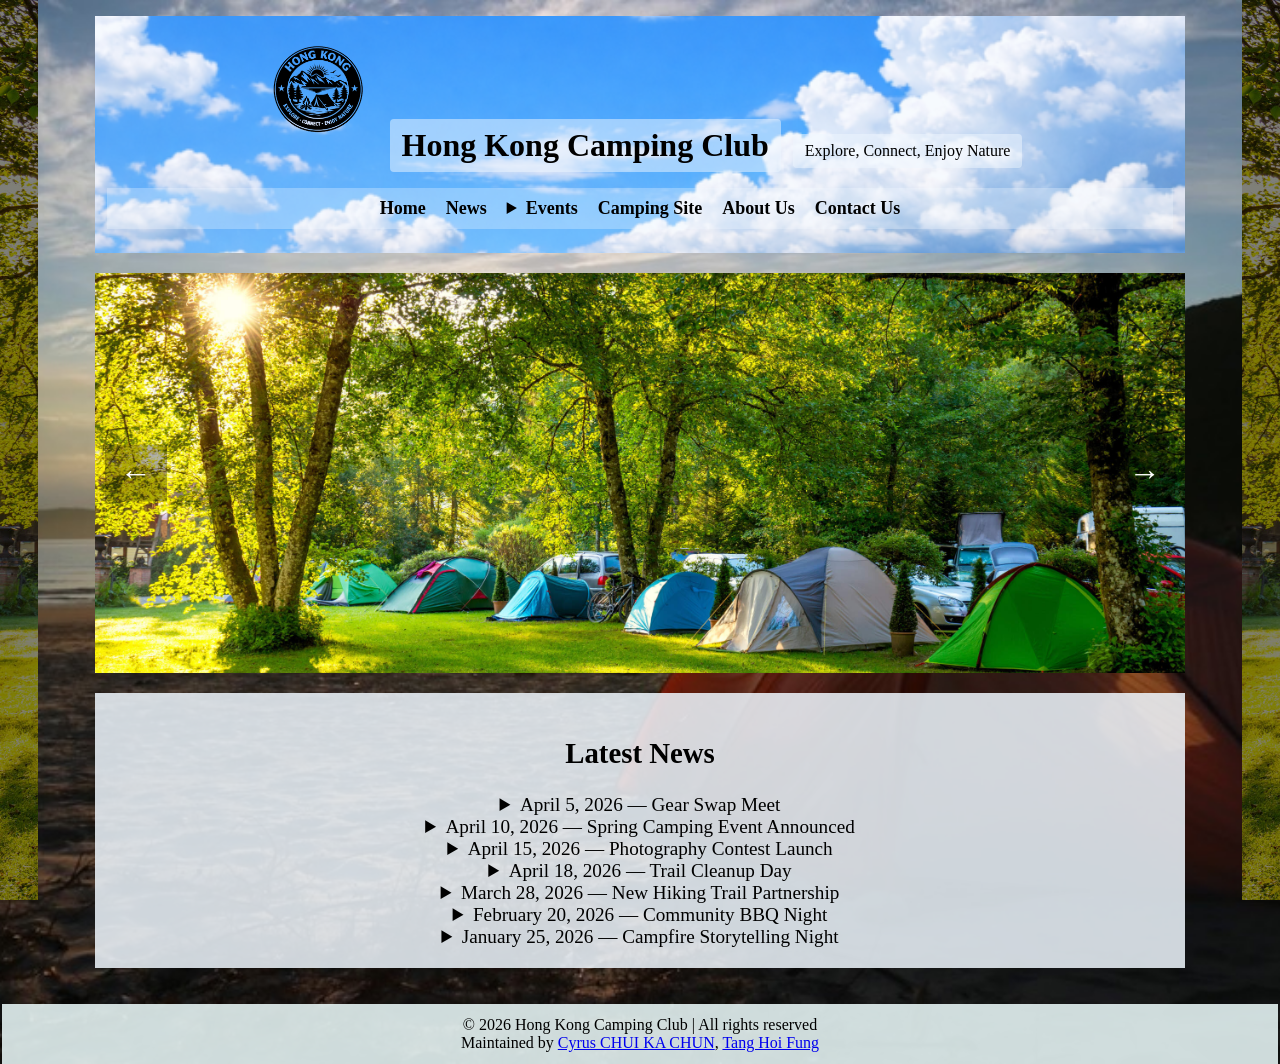
<file: news.html>
<!DOCTYPE html>
<html lang="en">
<head>
  <!--Set up the charter set using 'UTF-8' charters repository-->
  <meta charset="UTF-8" />  
  <!--
  Set up the viewport focusing to set up the website scale for the zoom-in and zoom-out;
  The width and the height are initialized as the width and the height of the device,
  and the initial scale are preseted to 1 as defult.
   -->
  <meta name="viewport" content="width=device-width, height=device-height, initial-scale=1" />
  <!--website author, desc., keywords, and title-->
  <meta name="author" content="CHUI KA CHUN, TANG HOI FUNG" />
  <meta name="description" content="HK Camping Club — Outdoor adventures, camping events, and community activities for nature lovers in Hong Kong." />
  <meta name="keywords" content="camping club, outdoor, Hong Kong, adventures, events, nature" />
  <title>HK Camping Club</title>
  <!--stylesheets linking-->
  <link rel="stylesheet" href="styles/news.css">
</head>
<body>
  <nav class="LHSnav" aria-label="Left sidebar navigation"></nav> <!--setup left hand side backdrop canva-->
  <!--page contents-->
  <main class="content">
    <header class="siteheader">
      <img src="images/logo.png" alt="Hong Kong Cmaping Club" 
      width="12%" height="10%" onclick="window.location.reload()" 
      title="Hong Kong Camping Club">
      <h1 id="sitetitle">Hong Kong Camping Club</h1>
      <div id="siteslogan">Explore, Connect, Enjoy Nature</div>
      <!--Website menu guide-->
      <nav class="guide" aria-label="Main site navigation">
        <ul>
          <li><a href="index.html">Home</a></li>
          <li><a href="news.html">News</a></li>
          <li>
            <details class="dropdown-menu">
              <summary id="dropdown-menu-tag"><a href="events.html">Events</a></summary>
              <ul>
                <li><a href="events.html">Triva for Travel &amp; Our Events</a></li>
                <li><a href="registration.html">Join Event</a></li>
              </ul>
            </details>
          </li>
          <li><a href="campsite.html">Camping Site</a></li>
          <li><a href="about.html">About Us</a></li>
          <li><a href="contact.html">Contact Us</a></li>
        </ul>
      </nav>
    </header>
    <!--slider is used to display photos in rotation-->
    <section class="slider" aria-label="Photo slider">
      <div class="slider-images">
        <img src="images/campsite.jpg" alt="Campsite view at sunset" class="active" />
        <img src="images/campsite2.jpg" alt="Campfire gathering at night" />
        <img src="images/campsite3.jpg" alt="Morning view of tents in forest" />
        <img src="images/campsite4.jpg" alt="Mountainside Campsite view 1" />
        <img src="images/campsite5.jpg" alt="Densely populated campsite" />
        <img src="images/campsite6.jpg" alt="Mountainside Campsite view 2" />
      </div>
      <div class="slider-controls" aria-label="Image slider controls">
        <button class="prev" aria-label="Previous image">&larr;</button>
        <button class="next" aria-label="Next image">&rarr;</button>
      </div>
    </section>
    <section class="news">
      <h2 id="sect1-h1">Latest News</h2>
      <details id="news-apr05">
        <summary>April 5, 2026 — Gear Swap Meet</summary>
        <article>
          <h3>Members Gather for Sustainable Gear Exchange</h3>
          <p>
            Hong Kong Camping Club hosted its first ever gear swap meet, drawing dozens of members eager to exchange tents, lanterns, and 
            cooking sets. The event was not only about trading equipment but also about promoting sustainability. </p>
          <p>
            “It’s great to see old gear find new life,” said longtime member Lee Ming. The meet sparked lively discussions on eco-friendly camping practices and reducing waste, reinforcing the club’s commitment to responsible outdoor living.
          </p>
        </article>
      </details>
      <details id="news-apr10">
        <summary>April 10, 2026 — Spring Camping Event Announced</summary>
        <article>
          <h3>Annual Spring Adventure Returns to Sai Kung</h3>
          <p>
            Hong Kong Camping Club is excited to announce its annual Spring Camping Event at Sai Kung. Scheduled for two days, 
            the event will feature guided hikes, campfire cooking, and team-building games. Families and solo adventurers alike are welcome.
            Registration opened today, and organizers expect spots to fill quickly. <br><br>
            “This is our flagship event — a chance to reconnect with nature and each other,” said organizer Tang Hoi Fung.
          </p>
        </article>
      </details>
      <details id="news-apr15">
        <summary>April 15, 2026 — Photography Contest Launch</summary>
        <article>
          <h3>Capturing the Spirit of Camping</h3>
          <p>
            The club launched its first photography contest, inviting members to showcase the beauty of Hong Kong’s landscapes and camping life.
             Categories include “Best Landscape,” “Community Spirit,” and “Wildlife Moments.” Winning entries will be featured on the club’s 
             website and social media. Prizes include camping gear vouchers. “We want to celebrate the artistry of our members,” 
             said branding lead Cyrus CHUI KA CHUN. Submissions close May 10.
          </p>
        </article>
      </details>
      <details id="news-apr18">
        <summary>April 18, 2026 — Trail Cleanup Day</summary>
        <article>
          <h3>Volunteers Restore Tai Tam Country Park</h3>
          <p>
            Today, dozens of members joined forces to clear litter and restore hiking paths at Tai Tam Country Park. 
            The cleanup improved the environment and strengthened community spirit. Volunteers shared stories, enjoyed refreshments, 
            and pledged to continue protecting Hong Kong’s natural treasures. <br><br>
            “It’s about giving back to the trails we love,” said participant Mei Wong. The initiative will become a monthly tradition.
          </p>
        </article>
      </details>
      <details id="news-mar28">
        <summary>March 28, 2026 — New Hiking Trail Partnership</summary>
        <article>
          <h3>Club Partners with Local Conservation Groups</h3>
          <p>
            Hong Kong Camping Club has partnered with local conservation groups to maintain and explore new hiking trails. <br><br>
            This collaboration ensures safe, accessible paths while promoting environmental stewardship. Members will be invited to join monthly trail walks and maintenance sessions, reinforcing the club’s role in preserving Hong Kong’s natural heritage.
          </p>
        </article>
      </details>
      <details id="news-feb20">
        <summary>February 20, 2026 — Community BBQ Night</summary>
        <article>
          <h3>Food, Music, and Friendship at Clearwater Bay</h3>
          <p>
            The club’s BBQ night was a feast of flavors and friendship. Members grilled seafood, shared homemade dishes, and enjoyed live music.
             The event strengthened bonds within the community and reminded everyone that camping culture thrives on togetherness. 
             <br><br>“It felt like family,” said attendee Jason Lau.
          </p>
        </article>
      </details>
      <details id="news-jan25">
        <summary>January 25, 2026 — Campfire Storytelling Night</summary>
        <article>
          <h3>Stories and Folklore Warm Winter Night</h3>
          <p>
            On a chilly evening at Tai Mo Shan, members gathered around the fire to share personal camping tales and folklore. 
            The warmth of the flames and richness of the stories created an unforgettable atmosphere. 
            This tradition will continue as a seasonal highlight, blending culture and community in the outdoors.
          </p>
        </article>
      </details>
    </section>
  </main>
  <nav class="RHSnav" aria-label="Right sidebar navigation"></nav>
  <footer>
    &copy; 2026 Hong Kong Camping Club | All rights reserved<br>
    Maintained by
    <a href="https://github.com/cyruschuikc">Cyrus CHUI KA CHUN</a>,
    <a href="https://github.com/VTC-stu250476749">Tang Hoi Fung</a>
  </footer>
</body>
<script src="javascript/slider1.js"></script>
<script src="javascript/dropdown.js"></script>
</html>
</file>
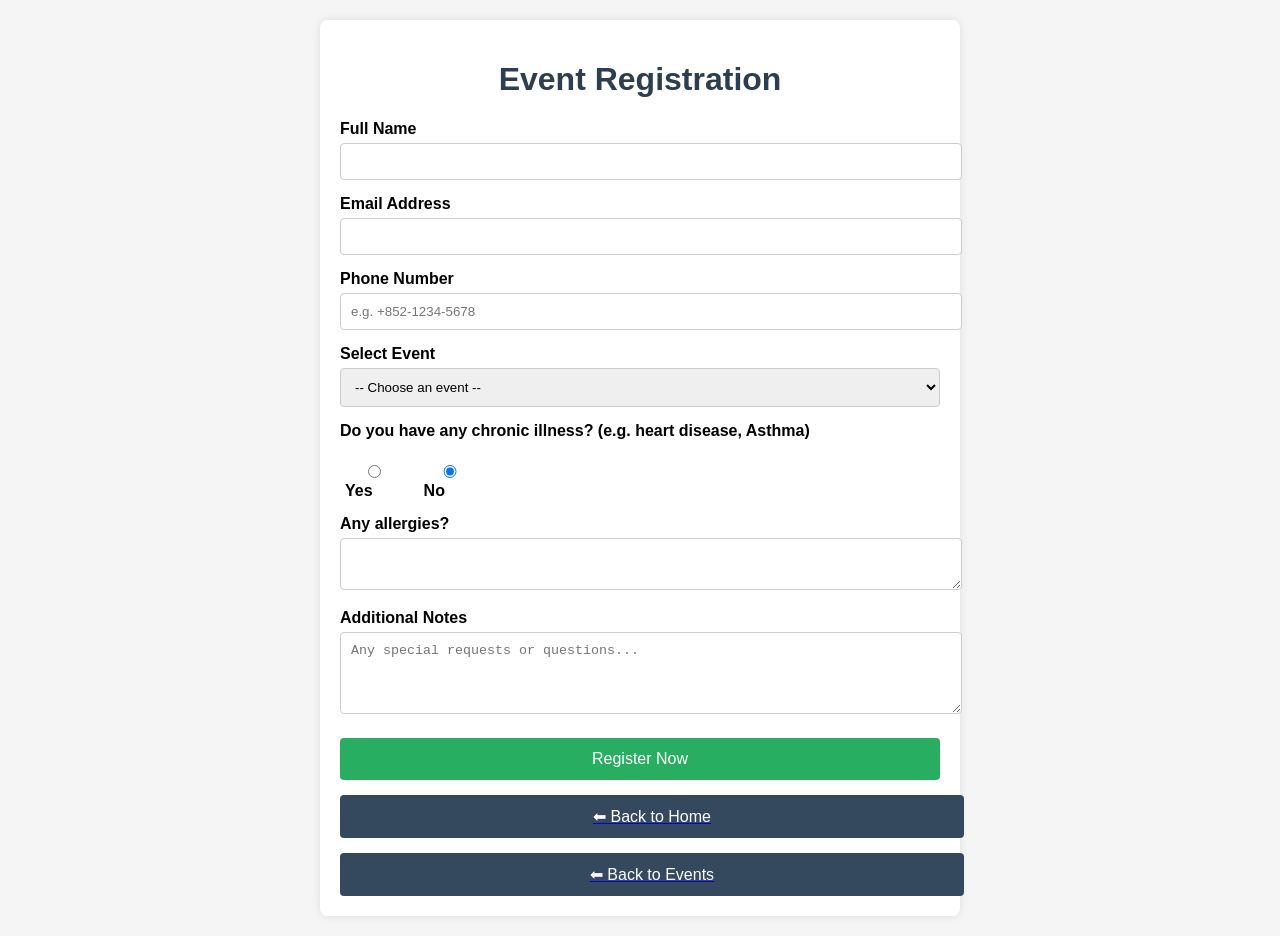
<file: registration.html>
<!DOCTYPE html>
<html lang="en">

<head>
  <meta charset="UTF-8">
  <meta name="viewport" content="width=device-width, initial-scale=1.0">
  <title>HK Camping Club Event Registration</title>
  <style>
    body {
      font-family: Arial, sans-serif;
      background: #f5f5f5;
      margin: 0;
      padding: 20px;
    }

    .form-container {
      max-width: 600px;
      margin: auto;
      background: #fff;
      padding: 20px;
      border-radius: 8px;
      box-shadow: 0 0 10px rgba(0, 0, 0, 0.1);
    }

    h1 {
      text-align: center;
      color: #2c3e50;
    }

    label {
      display: block;
      margin-top: 15px;
      font-weight: bold;
    }

    input,
    select,
    textarea {
      width: 100%;
      padding: 10px;
      margin-top: 5px;
      border: 1px solid #ccc;
      border-radius: 4px;
    }

    .radio-group {
      display: flex;
      gap: 30px;
      margin: 5px;
    }

    #chronicDesc {
      display: none;
    }

    button {
      margin-top: 20px;
      padding: 12px;
      width: 100%;
      background: #27ae60;
      color: #fff;
      border: none;
      border-radius: 4px;
      font-size: 16px;
      cursor: pointer;
    }

    button:hover {
      background: #219150;
    }

    .back-btn {
      margin-top: 15px;
      padding: 12px;
      width: 100%;
      background: #34495e;
      color: #fff;
      border: none;
      border-radius: 4px;
      font-size: 16px;
      cursor: pointer;
      text-align: center;
    }

    .back-btn:hover {
      background: #2c3e50;
    }
  </style>
</head>

<body>
  <div class="form-container">
    <h1>Event Registration</h1>
    <form  onsubmit="return submitForm()">
      <label for="fullname">Full Name</label>
      <input type="text" id="fullname" name="fullname" required>

      <label for="email">Email Address</label>
      <input type="email" id="email" name="email" required>

      <label for="phone">Phone Number</label>
      <input type="tel" id="phone" name="phone" placeholder="e.g. +852-1234-5678" required>

      <label for="event">Select Event</label>
      <select id="event" name="event" required>
        <option value="">-- Choose an event --</option>
        <option value="night-sky">3 May 2026 – Night Sky Observation</option>
        <option value="eco-workshop">17 May 2026 – Eco-Friendly Workshop</option>
        <option value="newsletter">31 May 2026 – Monthly Newsletter Release</option>
        <option value="family-picnic">14 Jun 2026 – Summer Family Picnic</option>
        <option value="kayaking">28 Jun 2026 – Kayaking Adventure</option>
      </select>

      <label for="health">Do you have any chronic illness? (e.g. heart disease, Asthma)</label>
      <div class="radio-group">
        <label><input type="radio" id="chronicYes" name="chronic" value="yes">Yes</label>
        <label><input type="radio" id="chronicNo" name="chronic" value="no" checked>No</label>
      </div>

      <label for="comments" id="chronicDesc">Please describe your chronic illness:
        <textarea name="chronicDesc" rows="4" placeholder="e.g. heart disease, Asthma"></textarea></label>

      <label>Any allergies?</label>
      <textarea rows="2" required></textarea>

      <label for="comments">Additional Notes</label>
      <textarea id="comments" name="comments" rows="4" placeholder="Any special requests or questions..."></textarea>

      <button type="submit">Register Now</button>
    </form>

    <!-- Back to Home Button -->
    <a href="index.html">
      <div class="back-btn">⬅ Back to Home</div>
    </a>
    <a href="events.html">
      <div class="back-btn">⬅ Back to Events</div>
    </a>
  </div>

  <script>
    const chronicYes = document.getElementById('chronicYes');
    const chronicNo = document.getElementById('chronicNo');
    const chronicDetails = document.getElementById('chronicDesc');

    chronicYes.addEventListener('change', function() {
      chronicDetails.style.display = 'block';
    });

    chronicNo.addEventListener('change', function() {
      chronicDetails.style.display = 'none';
    });

    function submitForm() {
    window.alert("Form submitted successfully!");
    form.reset()
    }

  </script>
</body></html>
</file>
<file: styles/main.css>
@import url("guide.css");

body {
    margin: 0;
    padding: 0 2px;
    background: rgba(0, 0, 0, 0.85) url("../images/campsite.jpg") no-repeat center/cover;
    min-height: 100vh;
}

.LHSnav, .RHSnav {
    position: fixed;
    top: 0;
    width: 3%;
    height: 100vh;
    background-color: rgba(0,0,0,0.5);
    background-blend-mode: multiply;
    background-size: cover;
    background-repeat: no-repeat;
}
.LHSnav { left: 0; background-image: url("../images/NgongPing.jpg"); }
.RHSnav { right: 0; background-image: url("../images/NgongPing.jpg"); }

.content {
    margin: 0 6%;
    min-height: 100vh;
    padding: 16px;
}

.siteheader {
    padding: 12px;
    text-align: center;
    background: rgba(240, 248, 255, 0.5) url("../images/sky.png") no-repeat center/cover;
    background-blend-mode: multiply;
}

#sitetitle, #siteslogan {
    display: inline-block;
    padding: 8px 12px;
    margin: 4px;
    background-color: rgba(240, 248, 255, 0.5);
    color: #000;
    border-radius: 4px;
}

.slider {
  position: relative;
  width: 100%;
  height: 400px;
  overflow: hidden;
  margin: 20px auto;
  background-color: rgba(0, 255, 255, 0.5);
}

.slider-images {
  display: flex; /* arrange images side by side */
  transition: transform 0.8s ease;   /* smooth sliding */
  width: 100%;
  height: 100%;
}

.slider-images img {
  min-width: 100%; /* each image fills the slider */
  height: 100%;
  object-fit: cover;
}

/* Buttons */
.slider button {
  position: absolute;
  top: 50%;
  transform: translateY(-50%);
  background-color: rgba(0,0,0,0.3);
  border: none;
  color: white;
  font-size: 2rem;
  padding: 10px 15px;
  cursor: pointer;
  transition: background-color 0.3s ease;
  z-index: 10;
}
.slider button:hover,
.slider button:focus {
  background-color: rgba(0,0,0,0.6);
}
.slider .prev { left: 10px; }
.slider .next { right: 10px; }

.news table{
  width:100%;
  border-collapse:collapse;
}
.welcome, .news, .reason {
    font-size: 120%;
    text-align: center;
    background-color: rgba(240, 248, 255, 0.85);
    color: #000;
    padding: 20px;
    margin: 20px 0;
}

footer {
    text-align: center;
    background-color: rgba(240, 255, 255, 0.85);
    padding: 12px;
}
</file>
<file: styles/about.css>
body {
  font-family: Arial, sans-serif;
  margin: 0;
  background: #f9f9f9;
  color: #333;
}

.siteheader {
  background: #2c3e50;
  color: #fff;
  padding: 20px;
  text-align: center;
}

.siteheader .slogan {
  font-style: italic;
  margin-top: 5px;
}

.guide ul {
  list-style: none;
  padding: 0;
  margin: 10px 0 0;
  display: flex;
  justify-content: center;
  gap: 15px;
}

.guide a {
  color: #fff;
  text-decoration: none;
}

.about-content {
  max-width: 900px;
  margin: 30px auto;
  padding: 0 20px;
}

.about-content h2 {
  color: #2c3e50;
  margin-top: 20px;
}

.values-grid {
  display: flex;
  gap: 15px;
  margin-top: 10px;
}

.value-card {
  flex: 1;
  background: #e0f7fa;
  padding: 15px;
  text-align: center;
  border-radius: 5px;
  font-weight: bold;
  transition: transform 0.3s ease;
}

.value-card:hover {
  transform: scale(1.05);
  background: #b2ebf2;
}

footer {
  background: #2c3e50;
  color: #fff;
  text-align: center;
  padding: 15px;
  margin-top: 30px;
}
</file>
<file: styles/campsite.css>
@import url("guide.css");

html {
  scroll-behavior: smooth;
}

body {
    margin: 0;
    padding: 0 2px;
    background-color: #E0E0E0;
    min-height: 100vh;
}

.LHSnav, .RHSnav {
    position: fixed;
    top: 0;
    width: 3%;
    height: 100vh;
    background-color: rgba(0,0,0,0.5);
    background-blend-mode: multiply;
    background-size: cover;
    background-repeat: no-repeat;
}
.LHSnav { left: 0; background-image: url("../images/NgongPing.jpg"); }
.RHSnav { right: 0; background-image: url("../images/NgongPing.jpg"); }

.content {
    margin: 0 6%;
    min-height: 100vh;
    padding: 16px;
}

.siteheader {
    padding: 12px;
    text-align: center;
    background: rgba(240, 248, 255, 0.5) url("../images/sky.png") no-repeat center/cover;
    background-blend-mode: multiply;
}

#sitetitle, #siteslogan {
    display: inline-block;
    padding: 8px 12px;
    margin: 4px;
    background-color: rgba(240, 248, 255, 0.5);
    color: #000;
    border-radius: 4px;
}

.table{
  background-color: #E3F2FD;
  width:fit-content;
  margin:20px auto;
  border: 2px solid #333;
  padding: 10px 20px 100px;
}
.campsite-container{
  max-width:1000px;
  margin: 0 auto;
  padding: 20px;
}
.section {
  display:flex;
  align-items: center;
  margin: 30px 0;
  padding:20px;
}
.section img{
  box-shadow: 16px 8px #ccc;
  width: 500px;
  height: auto;
}

/*fill the remaining space without squeezing out images*/
.section .text{
  flex: 1;

}

.moreImages {
  display:flex;
  flex-wrap: wrap;
  align-items: center;
}

.moreImages img{
  box-shadow: 16px 8px #ccc;
  width:auto;
  height: 200px;
  margin: 10px;
}

hr {
  border: none;
  border-top: 1px solid #ccc; 
  margin: 100px 0; 
}

/*image left, text right*/
.left-img {
  order: 1;  
  margin-right: 30px;
}
.left-img + .text {
  order: 2;              
}

/*text left, image right*/
.section.reverse {
  flex-direction: row-reverse;
}

/*responsive: all element are arranged vertically on small screens*/
@media (max-width: 768px) {
  .section,
  .section.reverse {
    flex-direction: column;
  }
  .moreImages .previewimg{
    width: 100%;
  }
}

/* full-screen overlay background */
.modal {
  display: none; /* hidden by default */
  position: fixed;
  z-index: 1000; /* ensure it appears above all other content */
  left: 0;
  top: 0;
  width: 100%;
  height: 100%;
  overflow: auto;
  background-color: rgba(0,0,0,0.9); 
}

/* full-size preview image inside the model*/
.modal-content {
  margin: auto;
  display: block;
  max-width: 90%;
  max-height: 90%;
  animation: zoomIn 0.3s ease;
}

/* close button */
.close-modal {
  position: absolute;
  top: 20px;
  right: 35px;
  color: white;
  font-size: 40px;
  font-weight: bold;
  cursor: pointer;
  transition: 0.3s;
}

.close-modal:hover {
  color: #ccc;
}

.preview-img {
  cursor: pointer;
  transition: transform 0.2s ease;
}

.preview-img:hover {
  transform: scale(1.02); 
}

/* animation for lightbox opening */
@keyframes zoomIn {
  from { transform: scale(0.8); opacity: 0; }
  to { transform: scale(1); opacity: 1; }
}

footer {
    text-align: center;
    background-color: rgba(240, 255, 255, 0.85);
    padding: 12px;
}
</file>
<file: styles/contact.css>
body {
  font-family: Arial, sans-serif;
  margin: 0;
  background: #f9f9f9;
  color: #333;
}

.siteheader {
  background: #2c3e50;
  color: #fff;
  padding: 20px;
  text-align: center;
}

.slogan {
  font-style: italic;
  margin-top: 5px;
}

.guide ul {
  list-style: none;
  padding: 0;
  margin: 10px 0 0;
  display: flex;
  justify-content: center;
  gap: 15px;
}

.guide a {
  color: #fff;
  text-decoration: none;
}

.contact-content {
  max-width: 800px;
  margin: 30px auto;
  padding: 0 20px;
}

.contact-form form {
  display: flex;
  flex-direction: column;
  gap: 10px;
}

.contact-form input,
.contact-form textarea {
  padding: 10px;
  border: 1px solid #ccc;
  border-radius: 5px;
}

.contact-form button {
  background: #2c3e50;
  color: #fff;
  padding: 12px;
  border: none;
  border-radius: 5px;
  cursor: pointer;
}

.contact-form button:hover {
  background: #34495e;
}

#formResponse {
  margin-top: 15px;
  font-weight: bold;
  color: green;
}

footer {
  background: #2c3e50;
  color: #fff;
  text-align: center;
  padding: 15px;
  margin-top: 30px;
}
</file>
<file: styles/events.css>
@import url("guide.css");

body {
    margin: 0;
    padding: 0 2px;
    background: rgba(0, 0, 0, 0.85) url("../images/campsite2.jpg") no-repeat center/cover;
    min-height: 100vh;
}

.LHSnav, .RHSnav {
    position: fixed;
    top: 0;
    width: 3%;
    height: 100vh;
    background-color: rgba(0,0,0,0.5);
    background-blend-mode: multiply;
    background-size: cover;
    background-repeat: no-repeat;
}
.LHSnav { left: 0; background-image: url("../images/LeftMemteor.png"); }
.RHSnav { right: 0; background-image: url("../images/RightMemteor.png"); }

.content {
    margin: 0 6%;
    min-height: 100vh;
    padding: 16px;
}

.siteheader {
    padding: 12px;
    text-align: center;
    background: rgba(240, 248, 255, 0.5) url("../images/nightsky.png") no-repeat center/cover;
    background-blend-mode: multiply;
}

#sitetitle, #siteslogan {
    display: inline-block;
    padding: 8px 12px;
    margin: 4px;
    background-color: rgba(240, 248, 255, 0.5);
    color: #fff;
    border-radius: 4px;
}

.slider {
  position: relative;
  width: 100%;
  height: 400px;
  overflow: hidden;
  margin: 20px auto;
  background-color: rgba(0, 255, 255, 0.5);
}

.slider-images {
  display: flex; /* arrange images side by side */
  transition: transform 0.8s ease;   /* smooth sliding */
  width: 100%;
  height: 100%;
}

.slider-images img {
  min-width: 100%; /* each image fills the slider */
  height: 100%;
  object-fit: cover;
}

/* Buttons */
.slider button {
  position: absolute;
  top: 50%;
  transform: translateY(-50%);
  background-color: rgba(0,0,0,0.3);
  border: none;
  color: white;
  font-size: 2rem;
  padding: 10px 15px;
  cursor: pointer;
  transition: background-color 0.3s ease;
  z-index: 10;
}
.slider button:hover,
.slider button:focus {
  background-color: rgba(0,0,0,0.6);
}
.slider .prev { left: 10px; }
.slider .next { right: 10px; }
.intro , .events , .upcoming{
    font-size: 120%;
    text-align: center;
    background-color: rgba(240, 248, 255, 0.85);
    color: #000;
    padding: 10px;
    margin: 20px 0;
}

/* Table container ensures no overlap */
.table-container {
  width: 100%;
  overflow-x: auto;              /* scroll instead of overlap */
  -webkit-overflow-scrolling: touch;
}

/* Base table design (kept intact) */
table {
  width: 100%;
  border-collapse: collapse;
  table-layout: auto;
}

th, td {
  padding: 10px 20px;
  font-size: large;
  word-wrap: break-word;
}

/* Tablet breakpoint */
@media (max-width: 768px) {
  th, td {
    padding: 8px 12px;           /* tighter spacing */
    font-size: medium;           /* slightly smaller text */
  }
}

/* Mobile breakpoint */
@media (max-width: 480px) {
  th, td {
    padding: 6px 8px;            /* compact spacing */
    font-size: small;            /* shrink text further */
  }
}


#content {
  width: auto;
    text-align: justify;
    justify-self: center;;
}

.videos {
  text-align: center;
    background-color: rgba(240, 248, 255, 0.85);
}

footer {
    text-align: center;
    background-color: rgba(240, 255, 255, 0.85);
    padding: 12px;
}
</file>
<file: styles/news.css>
@import url("guide.css");

body {
    margin: 0;
    padding: 0 2px;
    background: rgba(0, 0, 0, 0.85) url("../images/campsite3.jpg") no-repeat center/cover;
    min-height: 100vh;
}

.LHSnav, .RHSnav {
    position: fixed;
    top: 0;
    width: 3%;
    height: 100vh;
    background-color: rgba(0,0,0,0.5);
    background-blend-mode: multiply;
    background-size: cover;
    background-repeat: no-repeat;
}
.LHSnav { left: 0; background-image: url("../images/campsite.jpg"); }
.RHSnav { right: 0; background-image: url("../images/campsite.jpg"); }

.content {
    margin: 0 6%;
    min-height: 100vh;
    padding: 16px;
}

.siteheader {
    padding: 12px;
    text-align: center;
    background: rgba(240, 248, 255, 0.5) url("../images/sky.png") no-repeat center/cover;
    background-blend-mode: multiply;
}

#sitetitle, #siteslogan {
    display: inline-block;
    padding: 8px 12px;
    margin: 4px;
    background-color: rgba(240, 248, 255, 0.5);
    color: #000;
    border-radius: 4px;
}

.slider {
  position: relative;
  width: 100%;
  height: 400px;
  overflow: hidden;
  margin: 20px auto;
  background-color: rgba(0, 255, 255, 0.5);
}

.slider-images {
  display: flex; /* arrange images side by side */
  transition: transform 0.8s ease;   /* smooth sliding */
  width: 100%;
  height: 100%;
}

.slider-images img {
  min-width: 100%; /* each image fills the slider */
  height: 100%;
  object-fit: cover;
}

/* Buttons */
.slider button {
  position: absolute;
  top: 50%;
  transform: translateY(-50%);
  background-color: rgba(0,0,0,0.3);
  border: none;
  color: white;
  font-size: 2rem;
  padding: 10px 15px;
  cursor: pointer;
  transition: background-color 0.3s ease;
  z-index: 10;
}
.slider button:hover,
.slider button:focus {
  background-color: rgba(0,0,0,0.6);
}
.slider .prev { left: 10px; }
.slider .next { right: 10px; }



.news {
    font-size: 120%;
    text-align: center;
    background-color: rgba(240, 248, 255, 0.85);
    color: #000;
    padding: 20px;
    margin: 20px 0;
}

footer {
    text-align: center;
    background-color: rgba(240, 255, 255, 0.85);
    padding: 12px;
}
</file>
